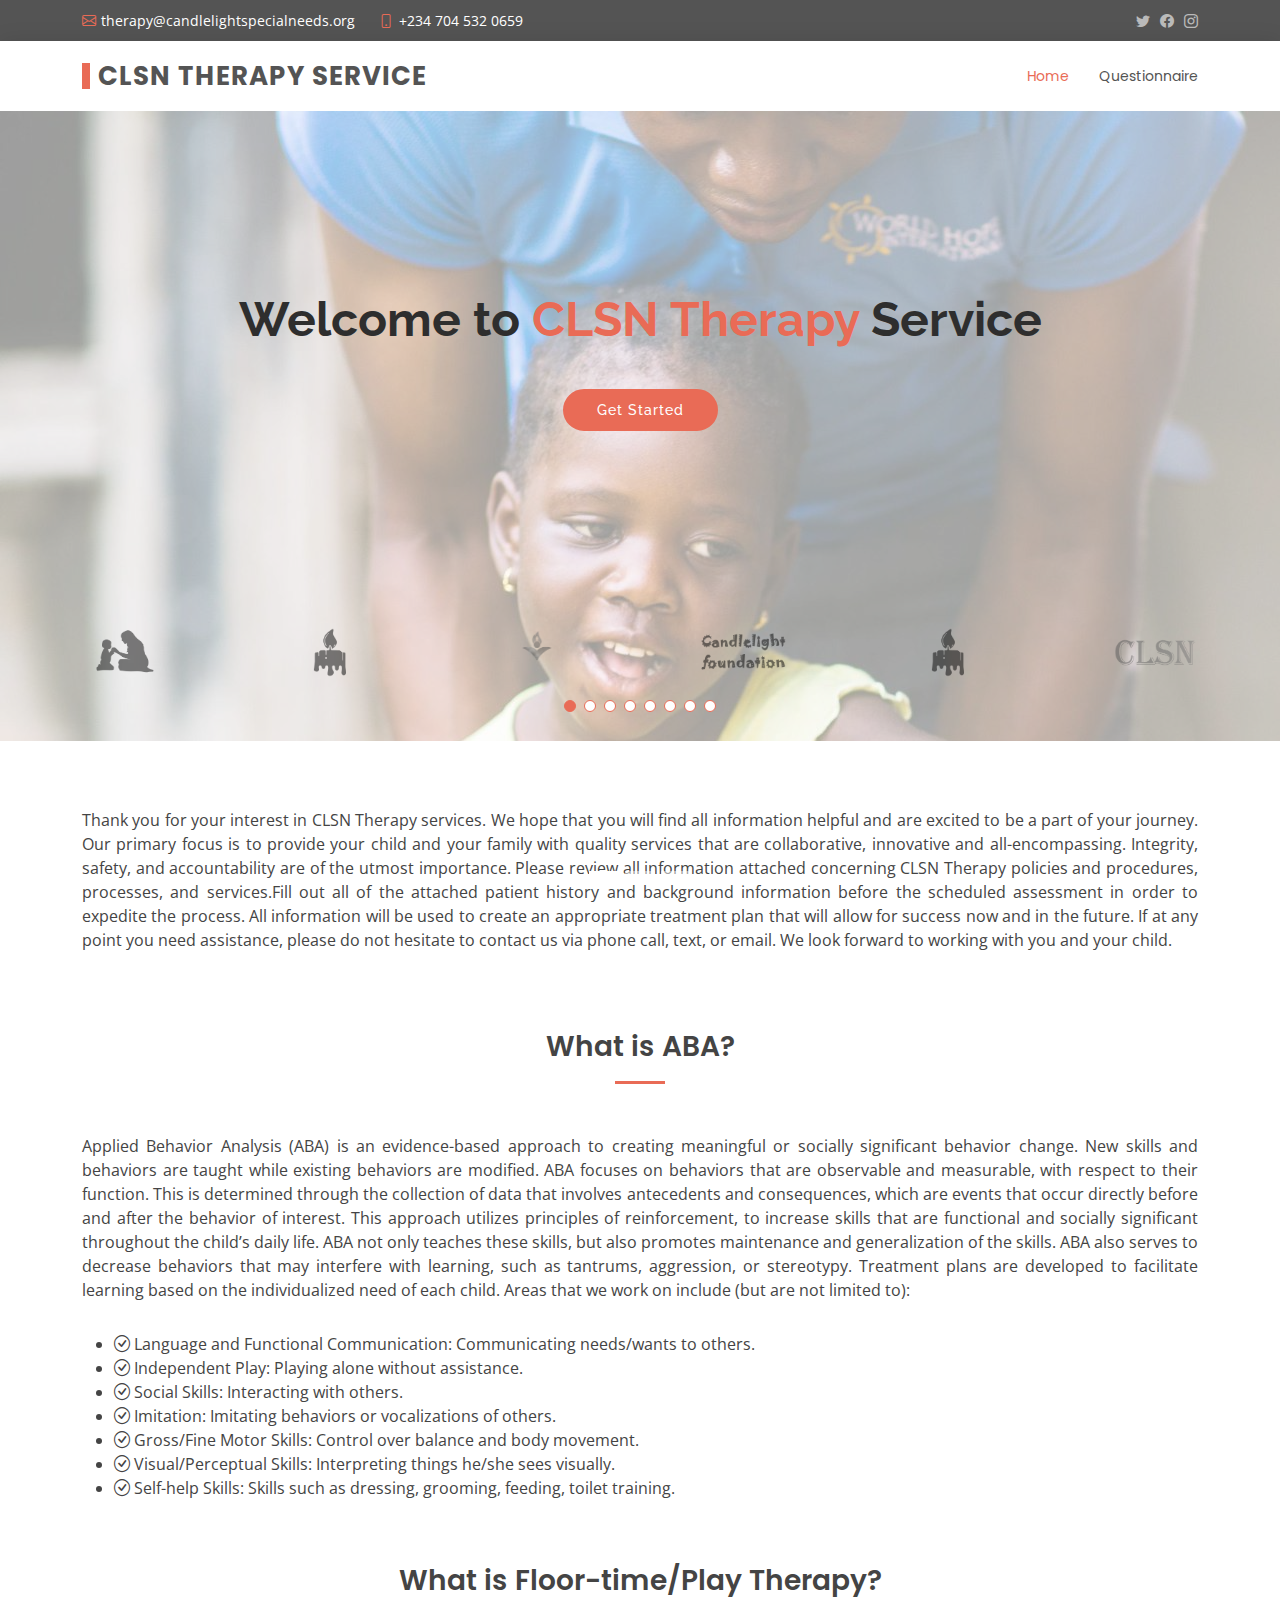
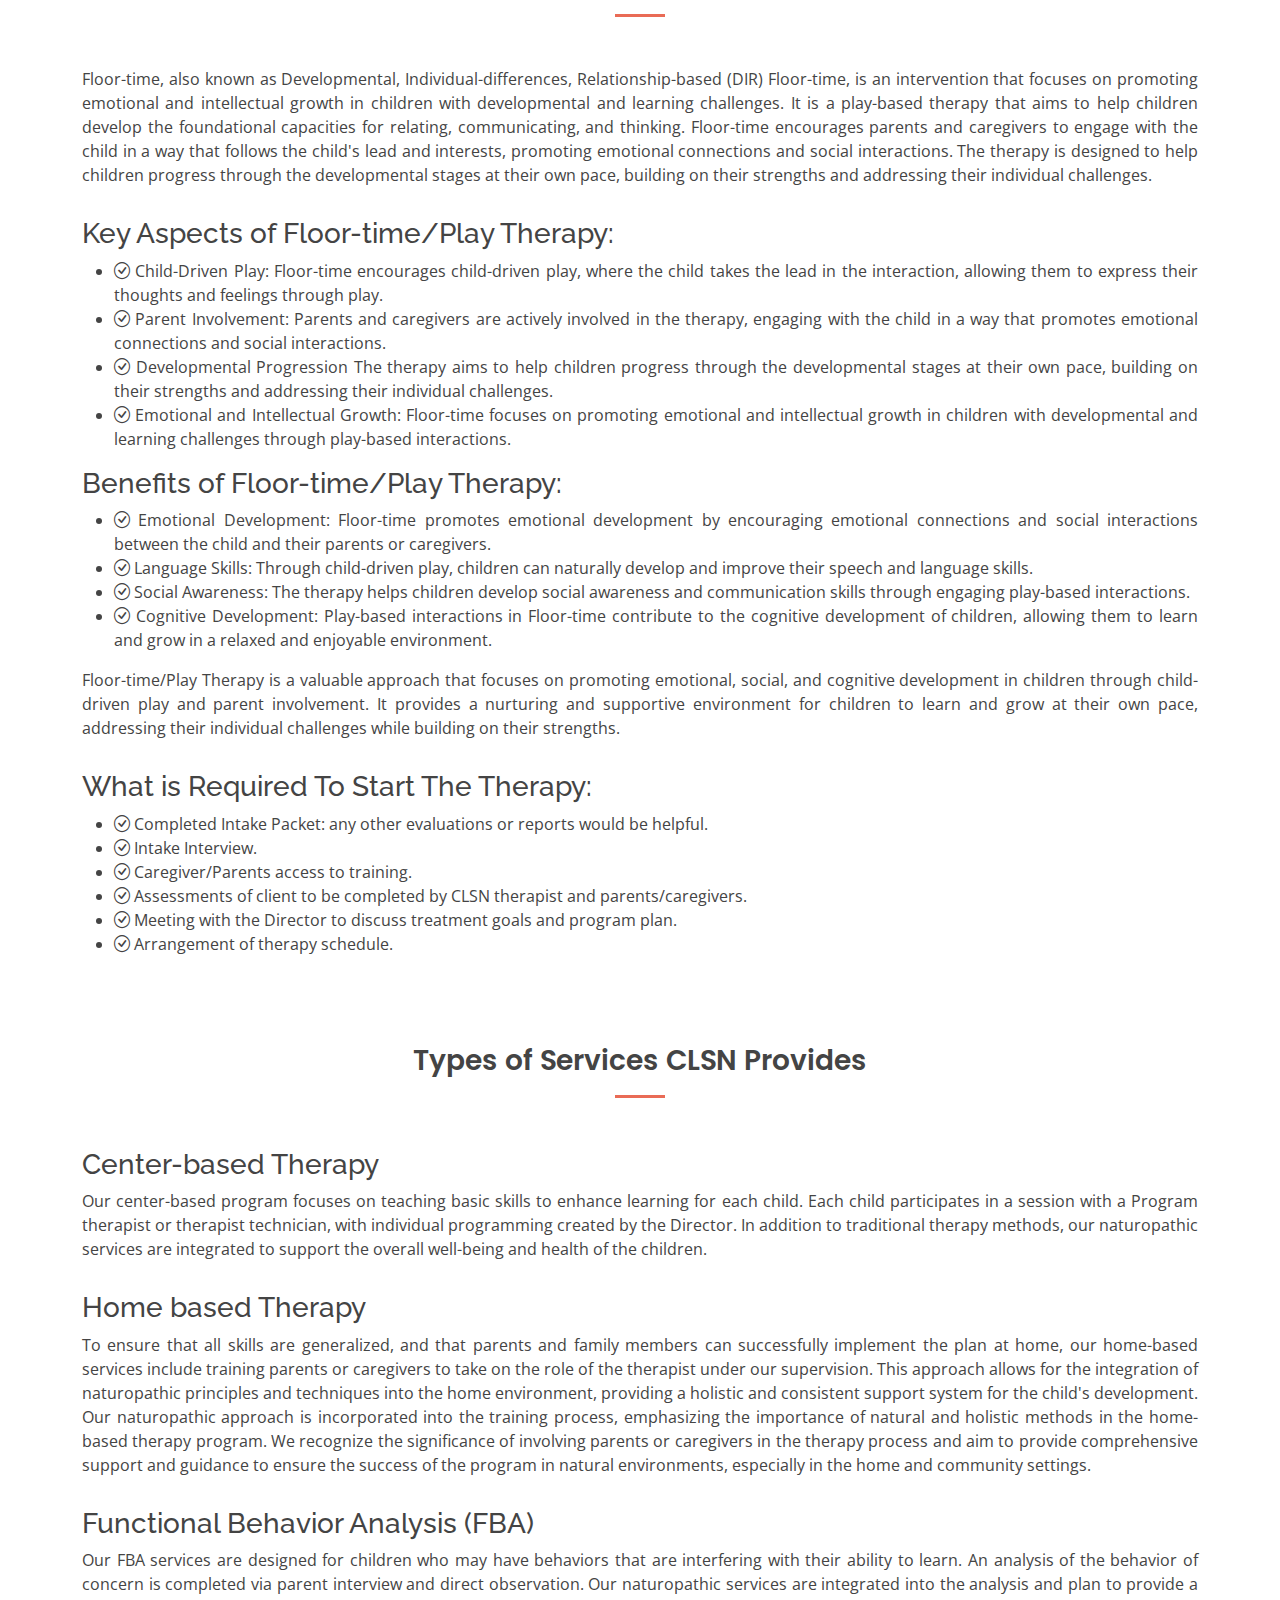
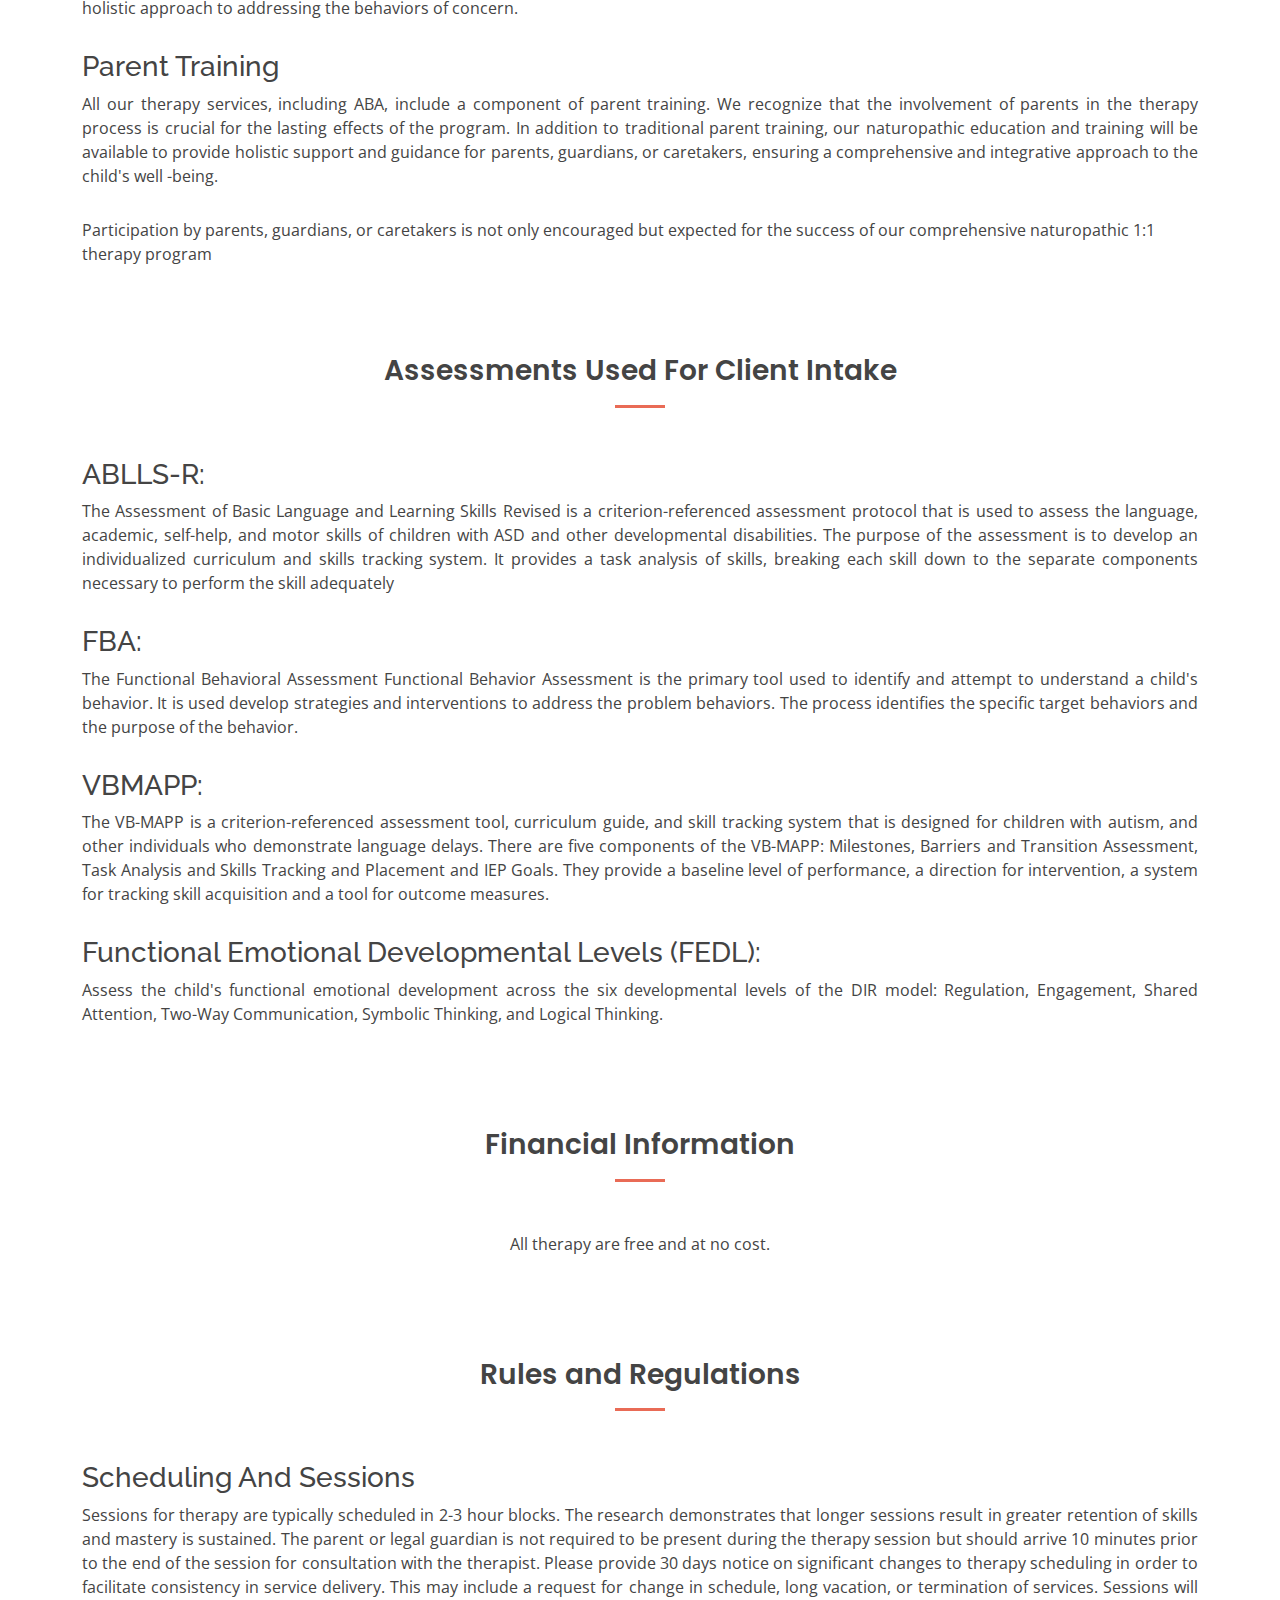
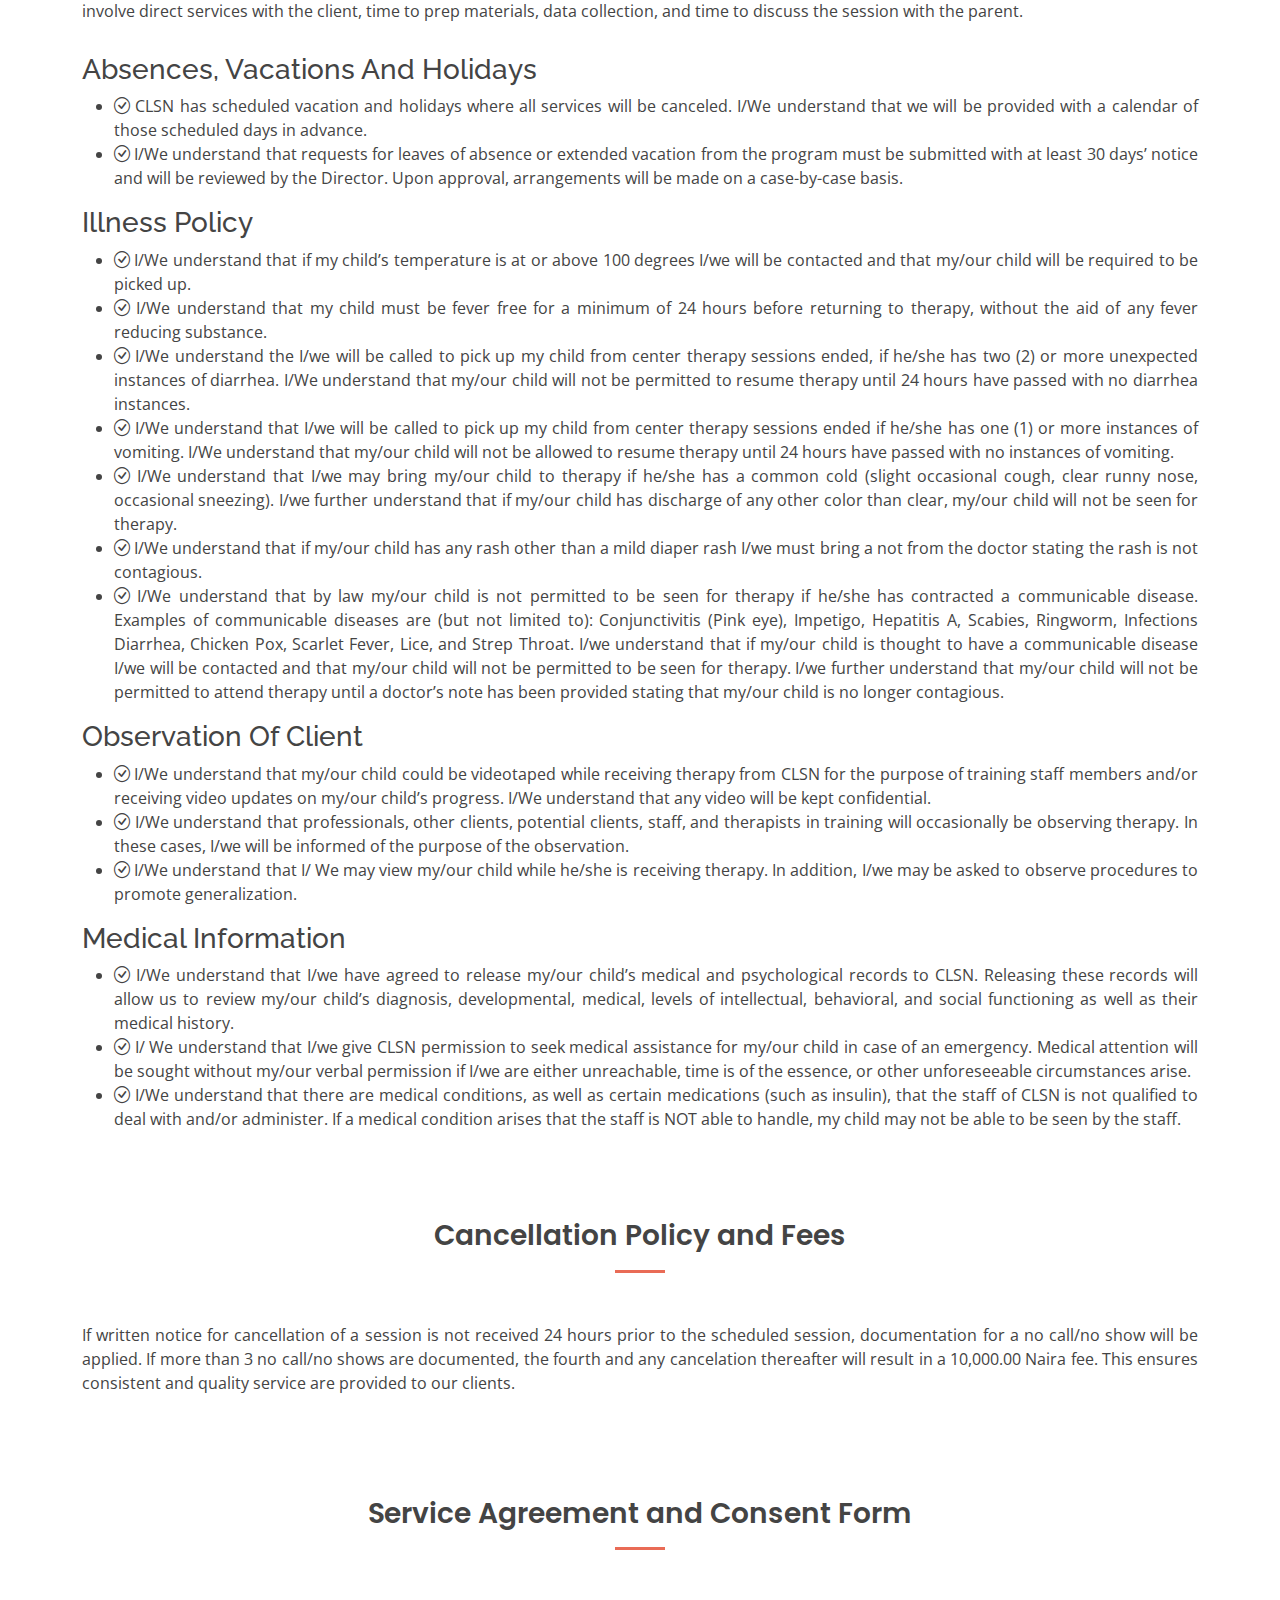
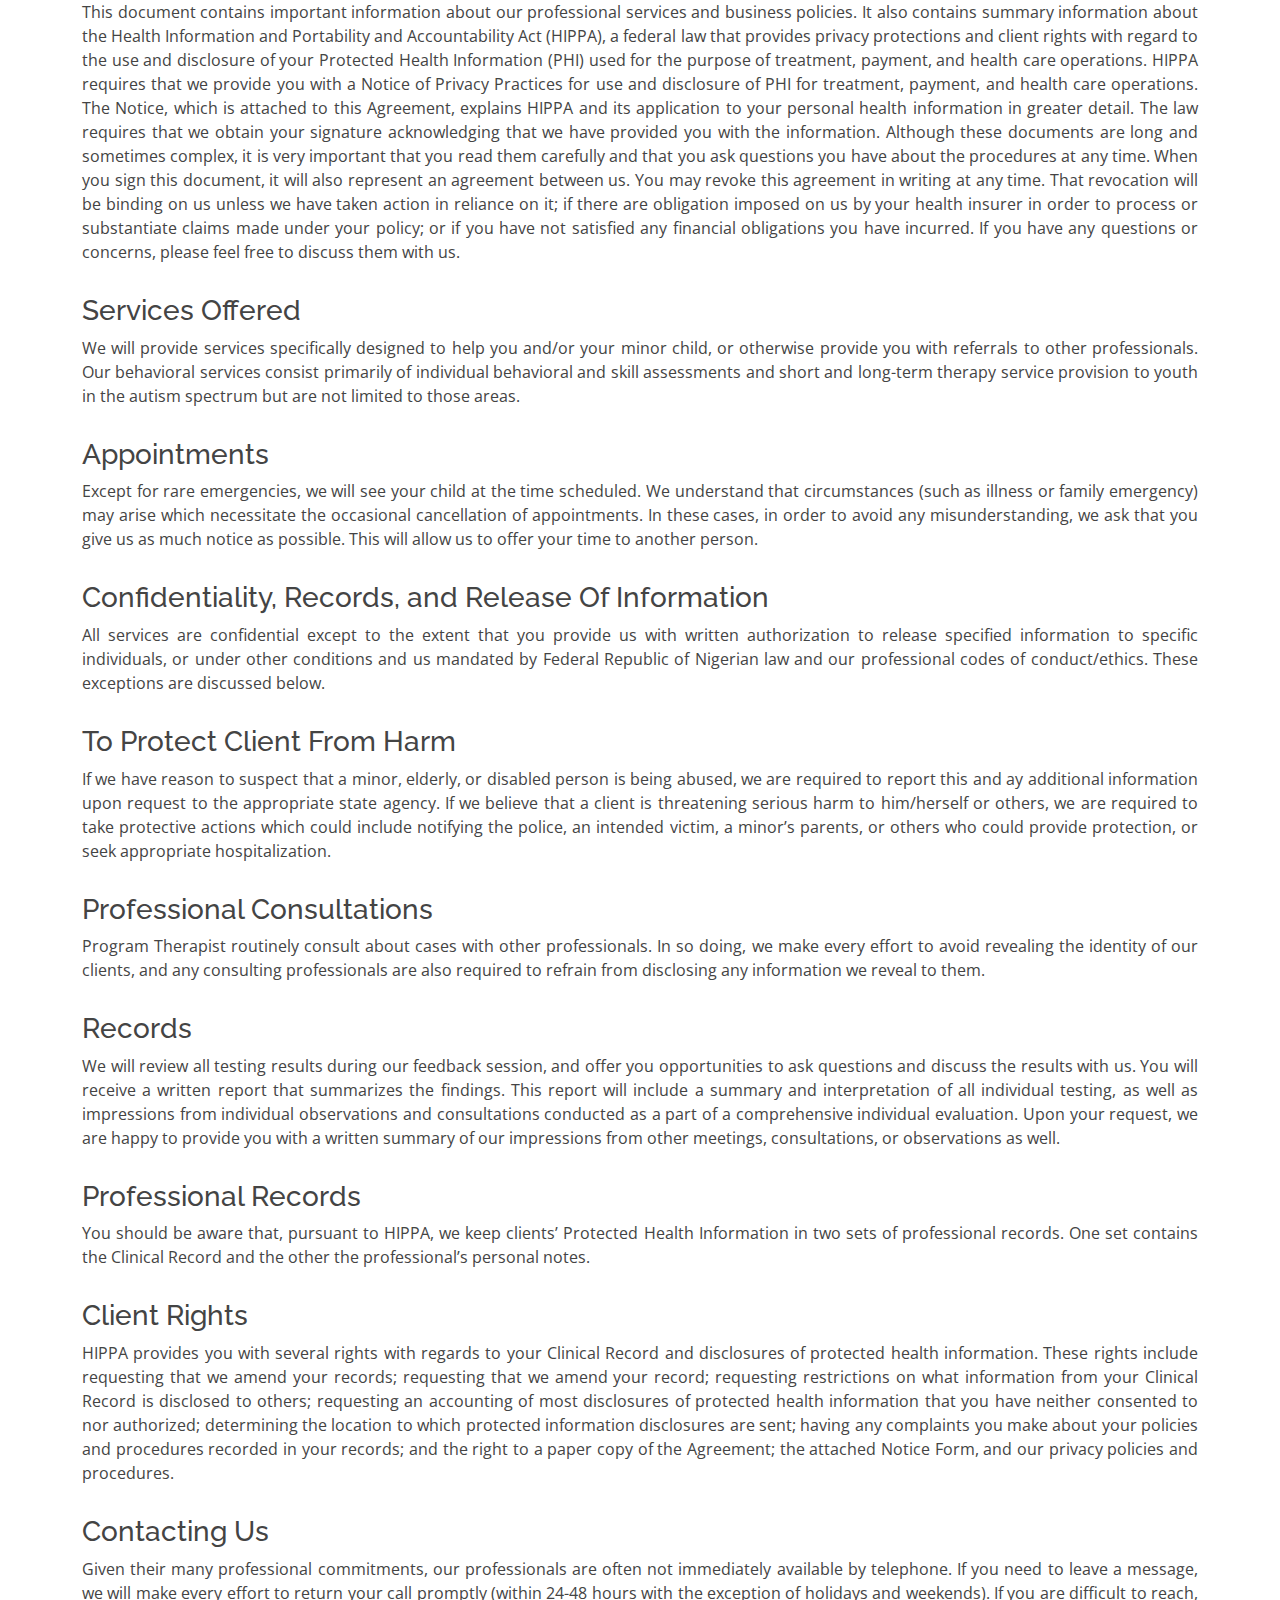
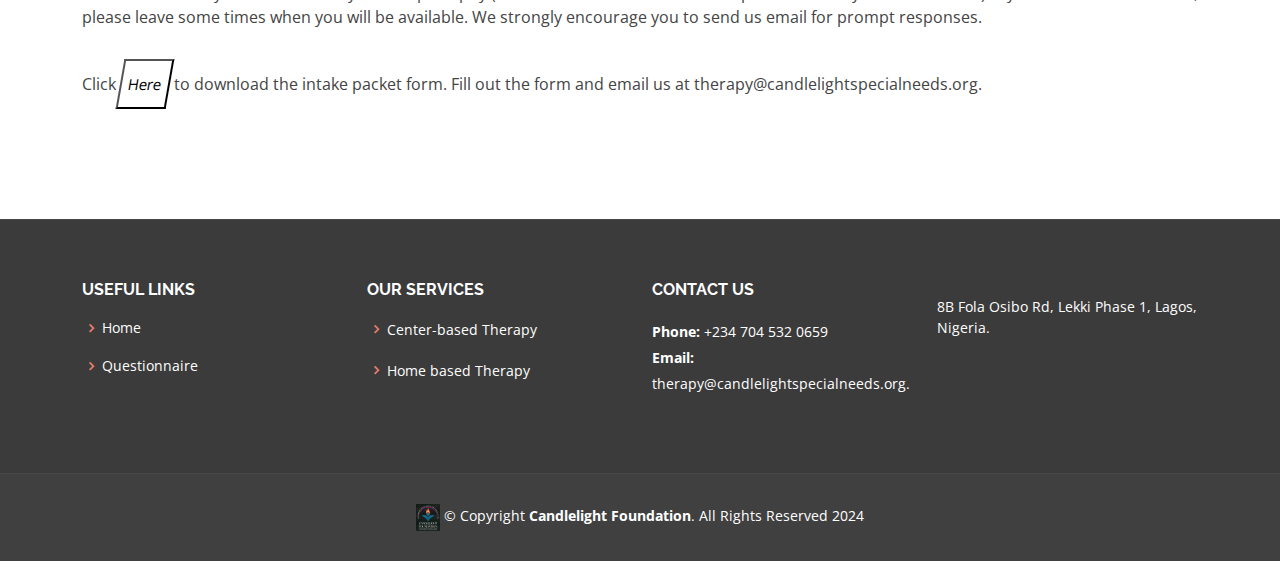
<file: index.html>
<!DOCTYPE html>
<html lang="en">

<head>
  <meta charset="utf-8">
  <meta content="width=device-width, initial-scale=1.0" name="viewport">

  <title>CLSN ParentCaregiver Intake Packet - Index</title>
  <meta content="" name="description">
  <meta content="" name="keywords">

  <!-- Favicons -->
  <link href="assets/img/favicon.png" rel="icon">
  <link href="assets/img/apple-touch-icon.png" rel="apple-touch-icon">

  <!-- Google Fonts -->
  <link href="https://fonts.googleapis.com/css?family=Open+Sans:300,300i,400,400i,600,600i,700,700i|Raleway:300,300i,400,400i,500,500i,600,600i,700,700i|Poppins:300,300i,400,400i,500,500i,600,600i,700,700i" rel="stylesheet">

  <!-- Vendor CSS Files -->
  <link href="assets/vendor/animate.css/animate.min.css" rel="stylesheet">
  <link href="assets/vendor/bootstrap/css/bootstrap.min.css" rel="stylesheet">
  <link href="assets/vendor/bootstrap-icons/bootstrap-icons.css" rel="stylesheet">
  <link href="assets/vendor/boxicons/css/boxicons.min.css" rel="stylesheet">
  <link href="assets/vendor/glightbox/css/glightbox.min.css" rel="stylesheet">
  <link href="assets/vendor/swiper/swiper-bundle.min.css" rel="stylesheet">

  <!-- Template Main CSS File -->
  <link href="assets/css/style.css" rel="stylesheet">

  <!-- =======================================================
  
  ======================================================== -->
</head>

<body>

  <!-- ======= Top Bar ======= -->
  <section id="topbar" class="d-flex align-items-center">
    <div class="container d-flex justify-content-center justify-content-md-between">
      <div class="contact-info d-flex align-items-center">
        <i class="bi bi-envelope d-flex align-items-center"><a href= "mailto: therapy@candlelightspecialneeds.org">therapy@candlelightspecialneeds.org</a></i>
        <i class="bi bi-phone d-flex align-items-center ms-4"><span>+234 704 532 0659</span></i>
      </div>
      <div class="social-links d-none d-md-flex align-items-center">
        <a href="https://twitter.com/CandlelightFSN" class="twitter"><i class="bi bi-twitter"></i></a>
        <a href="https://web.facebook.com/candlelightspecialneeds/" class="facebook"><i class="bi bi-facebook"></i></a>
        <a href="https://www.instagram.com/candlelight_specialneeds/" class="instagram"><i class="bi bi-instagram"></i></a>
        
      </div>
    </div>
  </section>

  <!-- ======= Header ======= -->
  <header id="header" class="d-flex align-items-center">
<!--      <a href="index.html"><img src="assets/img/logo.png" alt="" class="img-fluid"></a>-->
    <div class="container d-flex justify-content-between align-items-center">

      <div class="logo">
          
        <h1><a href="index.html">CLSN Therapy Service</a></h1>
        <!-- Uncomment below if you prefer to use an image logo -->
          
        <!--  <a href="index.html"><img src="assets/img/logo.png" alt="" class="img-fluid"></a>-->
      </div>

      <nav id="navbar" class="navbar">
        <ul>
          <li><a class="active" href="index.html">Home</a></li>
          <li><a href="questionnaire.html" target="_blank">Questionnaire</a></li>
        </ul>
        <i class="bi bi-list mobile-nav-toggle"></i>
      </nav><!-- .navbar -->
        
       

    </div>
  </header>
    
    <!-- End Header -->
 
  <!-- ======= Hero Section ======= -->
  <section id="hero">
    <div class="hero-container">
      <div id="heroCarousel" data-bs-interval="5000" class="carousel slide carousel-fade" data-bs-ride="carousel">



        <div class="carousel-inner" role="listbox">

          <!-- Slide 1 -->
          <div class="carousel-item active" style="background: url(assets/img/slide/slide-1.jpg)">
            <div class="carousel-container">
              <div class="carousel-content">
                <h2 class="animate__animated animate__fadeInDown">Welcome to <span>CLSN Therapy </span> Service</h2>

                <a href="questionnaire.html" class="btn-get-started animate__animated animate__fadeInUp" target="_blank">Get Started</a>
              </div>
            </div>
          </div>

          <!-- Slide 2 -->
          <div class="carousel-item" style="background: url(assets/img/slide/slide-2.jpg)">
            <div class="carousel-container">
              <div class="carousel-content">
                <h2 class="animate__animated fanimate__adeInDown">Welcome to <span>CLSN Therapy </span> Service</h2>

                <a href="questionnaire.html" class="btn-get-started animate__animated animate__fadeInUp" target="_blank">Get Started</a>
              </div>
            </div>
          </div>

          <!-- Slide 3 -->
          <div class="carousel-item" style="background: url(assets/img/slide/slide-3.jpg)">
            <div class="carousel-container">
              <div class="carousel-content">
                <h2 class="animate__animated animate__fadeInDown">Welcome to <span>CLSN Therapy </span> Service</h2>

                <a href="questionnaire.html" class="btn-get-started animate__animated animate__fadeInUp" target="_blank">Get Started</a>
              </div>
            </div>
          </div>

        </div>



      </div>
    </div>
  </section><!-- End Hero -->

  <main id="main">




      
      
      <!-- ======= Clients Section ======= -->
  <section id="clients" class="clients">
    <div class="container">

  <ol class="carousel-indicators" id="hero-carousel-indicators"></ol>

      <div class="clients-slider swiper-container">
        <div class="swiper-wrapper align-items-center">
          <div class="swiper-slide"><img src="assets/img/clients/client-1.png" class="img-fluid" alt=""></div>
          <div class="swiper-slide"><img src="assets/img/clients/client-2.png" class="img-fluid" alt=""></div>
          <div class="swiper-slide"><img src="assets/img/clients/client-3.png" class="img-fluid" alt=""></div>
          <div class="swiper-slide"><img src="assets/img/clients/client-4.png" class="img-fluid" alt=""></div>
          <div class="swiper-slide"><img src="assets/img/clients/client-5.png" class="img-fluid" alt=""></div>
          <div class="swiper-slide"><img src="assets/img/clients/client-6.png" class="img-fluid" alt=""></div>
          <div class="swiper-slide"><img src="assets/img/clients/client-7.png" class="img-fluid" alt=""></div>
          <div class="swiper-slide"><img src="assets/img/clients/client-8.png" class="img-fluid" alt=""></div>
        </div>
        <div class="swiper-pagination"></div>
      </div>

    </div>
  </section><!-- End Clients Section -->


















    <!-- ======= Clients Section ======= -->
    <section id="clients" class="clients">
      <div class="container">


           <div class="section-title">
          <p>
                 Thank you for your interest in CLSN Therapy services. We hope that you will find all information helpful and are excited to be a part of your journey.
                 Our primary focus is to provide your child and your family with quality services that are collaborative, innovative and all-encompassing. Integrity,
                 safety, and accountability are of the utmost importance. Please review all information attached concerning CLSN Therapy policies and procedures, processes,
                 and services.Fill out all of the attached patient history and background information before the scheduled assessment in order to expedite the process.
                 All information will be used to create an appropriate treatment plan that will allow for success now and in the future. If at any point you need assistance,
                 please do not hesitate to contact us via phone call, text, or email. We look forward to working with you and your child.

          </p>
             </div>

            <br>
            <br>

           <div class="section-title">   <h2>What is ABA?</h2> </div>

          <div class="section-title">
          <p>
                 Applied Behavior Analysis (ABA) is an evidence-based approach to creating meaningful or socially significant behavior change. New skills and behaviors are taught
                 while existing behaviors are modified. ABA focuses on behaviors that are observable and measurable, with respect to their function. This is determined through the
                 collection of data that involves antecedents and consequences, which are events that occur directly before and after the behavior of interest. This approach utilizes
                 principles of reinforcement, to increase skills that are functional and socially significant throughout the child’s daily life. ABA not only teaches these skills, but
                 also promotes maintenance and generalization of the skills. ABA also serves to decrease behaviors that may interfere with learning, such as tantrums, aggression, or
                 stereotypy. Treatment plans are developed to facilitate learning based on the individualized need of each child. Areas that we work on include (but are not limited to):


         </p>
            </div>

            <ul class="ulForCandlelight">
              <li><i class="bi bi-check-circle"></i> Language and Functional Communication: Communicating needs/wants to others.</li>
              <li><i class="bi bi-check-circle"></i> Independent Play: Playing alone without assistance.</li>
              <li><i class="bi bi-check-circle"></i> Social Skills: Interacting with others.</li>
              <li><i class="bi bi-check-circle"></i> Imitation: Imitating behaviors or vocalizations of others.</li>
              <li><i class="bi bi-check-circle"></i> Gross/Fine Motor Skills: Control over balance and body movement.</li>
              <li><i class="bi bi-check-circle"></i> Visual/Perceptual Skills: Interpreting things he/she sees visually.</li>
              <li><i class="bi bi-check-circle"></i> Self-help Skills: Skills such as dressing, grooming, feeding, toilet training.</li>
            </ul>


          <br>
          <br>

           <div class="section-title">   <h2>What is Floor-time/Play Therapy?</h2> </div>


           <div class="section-title">
          <p>
                Floor-time, also known as Developmental, Individual-differences, Relationship-based (DIR) Floor-time, is an
intervention that focuses on promoting emotional and intellectual growth in children with developmental and learning
challenges. It is a play-based therapy that aims to help children develop the foundational capacities for relating,
communicating, and thinking. Floor-time encourages parents and caregivers to engage with the child in a way that
follows the child's lead and interests, promoting emotional connections and social interactions. The therapy is
designed to help children progress through the developmental stages at their own pace, building on their strengths
and addressing their individual challenges.


         </p>
            </div>

          <h3>Key Aspects of Floor-time/Play Therapy:</h3>

          <ul class="ulForCandlelight">
              <li><i class="bi bi-check-circle"></i> Child-Driven Play: Floor-time encourages child-driven play, where the child takes the lead in the interaction, allowing them to express their thoughts and feelings through play.</li>
              <li><i class="bi bi-check-circle"></i> Parent Involvement: Parents and caregivers are actively involved in the therapy, engaging with the child in a way that promotes emotional connections and social interactions.</li>
              <li><i class="bi bi-check-circle"></i> Developmental Progression The therapy aims to help children progress through the developmental stages at their own pace, building on their strengths and addressing their individual challenges.</li>
              <li><i class="bi bi-check-circle"></i> Emotional and Intellectual Growth: Floor-time focuses on promoting emotional and intellectual growth in children with developmental and learning challenges through play-based interactions.</li>
            </ul>

          <h3>Benefits of Floor-time/Play Therapy:</h3>

          <ul class="ulForCandlelight">
              <li><i class="bi bi-check-circle"></i> Emotional Development: Floor-time promotes emotional development by encouraging emotional connections and
social interactions between the child and their parents or caregivers.</li>
              <li><i class="bi bi-check-circle"></i> Language Skills: Through child-driven play, children can naturally develop and improve their speech and
language skills.</li>
              <li><i class="bi bi-check-circle"></i> Social Awareness: The therapy helps children develop social awareness and communication skills through
engaging play-based interactions.</li>
              <li><i class="bi bi-check-circle"></i> Cognitive Development: Play-based interactions in Floor-time contribute to the cognitive development of children,
allowing them to learn and grow in a relaxed and enjoyable environment.</li>
            </ul>

           <div class="section-title">
          <p>
              Floor-time/Play Therapy is a valuable approach that focuses on promoting emotional, social, and cognitive
development in children through child-driven play and parent involvement. It provides a nurturing and supportive
environment for children to learn and grow at their own pace, addressing their individual challenges while building
on their strengths.

         </p>
            </div>

             <h3>What is Required To Start The Therapy:</h3>

          <ul class="ulForCandlelight">
              <li><i class="bi bi-check-circle"></i> Completed Intake Packet: any other evaluations or reports would be helpful.</li>
              <li><i class="bi bi-check-circle"></i> Intake Interview.</li>
              <li><i class="bi bi-check-circle"></i> Caregiver/Parents access to training.</li>
              <li><i class="bi bi-check-circle"></i> Assessments of client to be completed by CLSN therapist and parents/caregivers.</li>
              <li><i class="bi bi-check-circle"></i> Meeting with the Director to discuss treatment goals and program plan.</li>
              <li><i class="bi bi-check-circle"></i> Arrangement of therapy schedule.</li>
            </ul>

          <br>
          <br>
          <br>

            <div class="section-title">   <h2>Types of Services CLSN Provides</h2> </div>
          <h3>Center-based Therapy</h3>
          <div class="section-title">
          <p>
              Our center-based program focuses on teaching basic skills to enhance learning for each child. Each child
participates in a session with a Program therapist or therapist technician, with individual programming created by the
Director. In addition to traditional therapy methods, our naturopathic services are integrated to support the overall
well-being and health of the children.

         </p>
            </div>

         <h3>Home based Therapy</h3>
          <div class="section-title">
          <p>
              To ensure that all skills are generalized, and that parents and family members can successfully implement the plan
at home, our home-based services include training parents or caregivers to take on the role of the therapist under
our supervision. This approach allows for the integration of naturopathic principles and techniques into the home
environment, providing a holistic and consistent support system for the child's development. Our naturopathic
approach is incorporated into the training process, emphasizing the importance of natural and holistic methods in
the home-based therapy program. We recognize the significance of involving parents or caregivers in the therapy
process and aim to provide comprehensive support and guidance to ensure the success of the program in natural
environments, especially in the home and community settings.

         </p>
            </div>


          <h3>Functional Behavior Analysis (FBA)</h3>
          <div class="section-title">
          <p>
              Our FBA services are designed for children who may have behaviors that are interfering with their ability to learn. An
analysis of the behavior of concern is completed via parent interview and direct observation. Our naturopathic
services are integrated into the analysis and plan to provide a holistic approach to addressing the behaviors of
concern.

         </p>
            </div>

          <h3>Parent Training</h3>
          <div class="section-title">
          <p>
              All our therapy services, including ABA, include a component of parent training. We recognize that the involvement
of parents in the therapy process is crucial for the lasting effects of the program. In addition to traditional parent
training, our naturopathic education and training will be available to provide holistic support and guidance for
parents, guardians, or caretakers, ensuring a comprehensive and integrative approach to the child's well -being.

         </p>
            </div>



            <p>
              Participation by parents, guardians, or caretakers is not only encouraged but expected for the success of our
comprehensive naturopathic 1:1 therapy program

         </p>

          <br>
          <br>
          <br>

            <div class="section-title">   <h2>Assessments Used For Client Intake</h2> </div>
          <h3>ABLLS-R:</h3>
          <div class="section-title">
          <p>
             The Assessment of Basic Language and Learning Skills Revised is a criterion-referenced assessment
protocol that is used to assess the language, academic, self-help, and motor skills of children with ASD and
other developmental disabilities. The purpose of the assessment is to develop an individualized curriculum
and skills tracking system. It provides a task analysis of skills, breaking each skill down to the separate
components necessary to perform the skill adequately

         </p>
            </div>


          <h3>FBA:</h3>
          <div class="section-title">
          <p>
             The Functional Behavioral Assessment Functional Behavior Assessment is the primary tool used to identify
and attempt to understand a child's behavior. It is used develop strategies and interventions to address the
problem behaviors. The process identifies the specific target behaviors and the purpose of the behavior.

         </p>
            </div>


          <h3>VBMAPP:</h3>
          <div class="section-title">
          <p>
             The VB-MAPP is a criterion-referenced assessment tool, curriculum guide, and skill tracking system that is
designed for children with autism, and other individuals who demonstrate language delays. There are five
components of the VB-MAPP: Milestones, Barriers and Transition Assessment, Task Analysis and Skills
Tracking and Placement and IEP Goals. They provide a baseline level of performance, a direction for
intervention, a system for tracking skill acquisition and a tool for outcome measures.

         </p>
            </div>

          <h3>Functional Emotional Developmental Levels (FEDL):</h3>
          <div class="section-title">
          <p>
             Assess the child's functional emotional development across the six developmental levels of the DIR model:
Regulation, Engagement, Shared Attention, Two-Way Communication, Symbolic Thinking, and Logical
Thinking.

         </p>
            </div>

          <br>
          <br>
          <br>

            <div class="section-title">   <h2>Financial Information</h2> </div>

          <div class="section-title">
          <p style="text-align:center;">
             All therapy are free and at no cost.

         </p>
            </div>

          <br>
          <br>
          <br>

            <div class="section-title">   <h2>Rules and Regulations</h2> </div>

          <h3>Scheduling And Sessions</h3>
          <div class="section-title">
          <p>
             Sessions for therapy are typically scheduled in 2-3 hour blocks. The research demonstrates that longer
sessions result in greater retention of skills and mastery is sustained.
The parent or legal guardian is not required to be present during the therapy session but should arrive
10 minutes prior to the end of the session for consultation with the therapist.
Please provide 30 days notice on significant changes to therapy scheduling in order to facilitate
consistency in service delivery. This may include a request for change in schedule, long vacation, or
termination of services.
Sessions will involve direct services with the client, time to prep materials, data collection, and time to
discuss the session with the parent.
         </p>
            </div>

          <h3>Absences, Vacations And Holidays</h3>

          <ul class="ulForCandlelight">
              <li><i class="bi bi-check-circle"></i> CLSN has scheduled vacation and holidays where all services will be canceled. I/We understand
that we will be provided with a calendar of those scheduled days in advance.</li>
              <li><i class="bi bi-check-circle"></i> I/We understand that requests for leaves of absence or extended vacation from the program must
be submitted with at least 30 days’ notice and will be reviewed by the Director. Upon approval,
arrangements will be made on a case-by-case basis.</li>
            </ul>

          <h3>Illness Policy</h3>

          <ul class="ulForCandlelight">
              <li><i class="bi bi-check-circle"></i> I/We understand that if my child’s temperature is at or above 100 degrees I/we will be contacted
and that my/our child will be required to be picked up.</li>
              <li><i class="bi bi-check-circle"></i> I/We understand that my child must be fever free for a minimum of 24 hours before returning to
therapy, without the aid of any fever reducing substance.</li>
              <li><i class="bi bi-check-circle"></i> I/We understand the I/we will be called to pick up my child from center therapy sessions ended,
if he/she has two (2) or more unexpected instances of diarrhea. I/We understand that my/our
child will not be permitted to resume therapy until 24 hours have passed with no diarrhea
instances.</li>
              <li><i class="bi bi-check-circle"></i> I/We understand that I/we will be called to pick up my child from center therapy sessions ended
if he/she has one (1) or more instances of vomiting. I/We understand that my/our child will not
be allowed to resume therapy until 24 hours have passed with no instances of vomiting.</li>
              <li><i class="bi bi-check-circle"></i> I/We understand that I/we may bring my/our child to therapy if he/she has a common cold (slight
occasional cough, clear runny nose, occasional sneezing). I/we further understand that if my/our
child has discharge of any other color than clear, my/our child will not be seen for therapy.</li>
              <li><i class="bi bi-check-circle"></i> I/We understand that if my/our child has any rash other than a mild diaper rash I/we must bring
a not from the doctor stating the rash is not contagious.</li>
              <li><i class="bi bi-check-circle"></i> I/We understand that by law my/our child is not permitted to be seen for therapy if he/she has
contracted a communicable disease. Examples of communicable diseases are (but not limited
to): Conjunctivitis (Pink eye), Impetigo, Hepatitis A, Scabies, Ringworm, Infections Diarrhea,
Chicken Pox, Scarlet Fever, Lice, and Strep Throat. I/we understand that if my/our child is
thought to have a communicable disease I/we will be contacted and that my/our child will not be
permitted to be seen for therapy. I/we further understand that my/our child will not be permitted
to attend therapy until a doctor’s note has been provided stating that my/our child is no longer
contagious.</li>
            </ul>

          <h3>Observation Of Client</h3>

          <ul class="ulForCandlelight">
              <li><i class="bi bi-check-circle"></i> I/We understand that my/our child could be videotaped while receiving therapy from CLSN for
the purpose of training staff members and/or receiving video updates on my/our child’s progress.
I/We understand that any video will be kept confidential.</li>
              <li><i class="bi bi-check-circle"></i> I/We understand that professionals, other clients, potential clients, staff, and therapists in training will occasionally be observing therapy. In these cases, I/we will be informed of the purpose of
the observation.</li>
              <li><i class="bi bi-check-circle"></i> I/We understand that I/ We may view my/our child while he/she is receiving therapy. In addition,
I/we may be asked to observe procedures to promote generalization.</li>
            </ul>


          <h3>Medical Information</h3>

          <ul class="ulForCandlelight">
              <li><i class="bi bi-check-circle"></i> I/We understand that I/we have agreed to release my/our child’s medical and psychological
records to CLSN. Releasing these records will allow us to review my/our child’s diagnosis,
developmental, medical, levels of intellectual, behavioral, and social functioning as well as their
medical history.</li>
              <li><i class="bi bi-check-circle"></i> I/ We understand that I/we give CLSN permission to seek medical assistance for my/our child in
case of an emergency. Medical attention will be sought without my/our verbal permission if I/we
are either unreachable, time is of the essence, or other unforeseeable circumstances arise.</li>
              <li><i class="bi bi-check-circle"></i> I/We understand that there are medical conditions, as well as certain medications (such as
insulin), that the staff of CLSN is not qualified to deal with and/or administer. If a medical
condition arises that the staff is NOT able to handle, my child may not be able to be seen by the
staff.</li>
            </ul>


          <br>
          <br>
          <br>

            <div class="section-title">   <h2>Cancellation Policy and Fees</h2> </div>

           <div class="section-title">
          <p>
             If written notice for cancellation of a session is not received 24 hours prior to the
scheduled session, documentation for a no call/no show will be applied. If more than 3
no call/no shows are documented, the fourth and any cancelation thereafter will result
in a 10,000.00 Naira fee. This ensures consistent and quality service are provided to
our clients.
         </p>
          </div>


          <br>
          <br>
          <br>

            <div class="section-title">   <h2>Service Agreement and Consent Form</h2> </div>

           <div class="section-title">
          <p>
             This document contains important information about our professional services and business policies. It
also contains summary information about the Health Information and Portability and Accountability Act
(HIPPA), a federal law that provides privacy protections and client rights with regard to the use and
disclosure of your Protected Health Information (PHI) used for the purpose of treatment, payment, and
health care operations. HIPPA requires that we provide you with a Notice of Privacy Practices for use
and disclosure of PHI for treatment, payment, and health care operations. The Notice, which is attached
to this Agreement, explains HIPPA and its application to your personal health information in greater
detail. The law requires that we obtain your signature acknowledging that we have provided you with the
information. Although these documents are long and sometimes complex, it is very important that you
read them carefully and that you ask questions you have about the procedures at any time. When you
sign this document, it will also represent an agreement between us. You may revoke this agreement in
writing at any time. That revocation will be binding on us unless we have taken action in reliance on it; if
there are obligation imposed on us by your health insurer in order to process or substantiate claims
made under your policy; or if you have not satisfied any financial obligations you have incurred. If you
have any questions or concerns, please feel free to discuss them with us.
         </p>
          </div>

        <h3>Services Offered</h3>
          <div class="section-title">
          <p>
             We will provide services specifically designed to help you and/or your minor child, or otherwise provide
you with referrals to other professionals. Our behavioral services consist primarily of individual
behavioral and skill assessments and short and long-term therapy service provision to youth in the
autism spectrum but are not limited to those areas.

         </p>
            </div>

          <h3>Appointments</h3>
          <div class="section-title">
          <p>
             Except for rare emergencies, we will see your child at the time scheduled. We understand that
circumstances (such as illness or family emergency) may arise which necessitate the occasional
cancellation of appointments. In these cases, in order to avoid any misunderstanding, we ask that you
give us as much notice as possible. This will allow us to offer your time to another person.

         </p>
            </div>

          <h3>Confidentiality, Records, and Release Of Information</h3>
          <div class="section-title">
          <p>
             All services are confidential except to the extent that you provide us with written authorization to release
specified information to specific individuals, or under other conditions and us mandated by Federal
Republic of Nigerian law and our professional codes of conduct/ethics. These exceptions are discussed
below.

         </p>
            </div>


          <h3>To Protect Client From Harm</h3>
          <div class="section-title">
          <p>
             If we have reason to suspect that a minor, elderly, or disabled person is being abused, we are required to report this
and ay additional information upon request to the appropriate state agency. If we believe that a client is threatening
serious harm to him/herself or others, we are required to take protective actions which could include notifying the
police, an intended victim, a minor’s parents, or others who could provide protection, or seek appropriate hospitalization.

         </p>
            </div>


          <h3>Professional Consultations</h3>
          <div class="section-title">
          <p>
             Program Therapist routinely consult about cases with other professionals. In so doing, we make every
effort to avoid revealing the identity of our clients, and any consulting professionals are also required to
refrain from disclosing any information we reveal to them.
         </p>
            </div>

          <h3>Records</h3>
          <div class="section-title">
          <p>
             We will review all testing results during our feedback session, and offer you opportunities to ask
questions and discuss the results with us. You will receive a written report that summarizes the findings.
This report will include a summary and interpretation of all individual testing, as well as impressions from
individual observations and consultations conducted as a part of a comprehensive individual evaluation.
Upon your request, we are happy to provide you with a written summary of our impressions from other
meetings, consultations, or observations as well.
         </p>
            </div>

          <h3>Professional Records</h3>
          <div class="section-title">
          <p>
             You should be aware that, pursuant to HIPPA, we keep clients’ Protected Health Information in two sets
of professional records. One set contains the Clinical Record and the other the professional’s personal
notes.
         </p>
            </div>

          <h3>Client Rights</h3>
          <div class="section-title">
          <p>
             HIPPA provides you with several rights with regards to your Clinical Record and disclosures of protected
health information. These rights include requesting that we amend your records; requesting that we
amend your record; requesting restrictions on what information from your Clinical Record is disclosed to
others; requesting an accounting of most disclosures of protected health information that you have
neither consented to nor authorized; determining the location to which protected information disclosures
are sent; having any complaints you make about your policies and procedures recorded in your records;
and the right to a paper copy of the Agreement; the attached Notice Form, and our privacy policies and
procedures.
         </p>
            </div>

          <h3>Contacting Us</h3>
          <div class="section-title">
          <p>
             Given their many professional commitments, our professionals are often not immediately available by
telephone. If you need to leave a message, we will make every effort to return your call promptly (within
24-48 hours with the exception of holidays and weekends). If you are difficult to reach, please leave
some times when you will be available. We strongly encourage you to send us email for prompt
responses.
         </p>
            </div>

         <div class="section-title">
          <p>
             Click <a href="https://drive.google.com/file/d/1EcTjl90Bv9_DyG9wqSCaS2abTG_tAoqb/view?usp=sharing"><button class="shaky-btn">Here</button></a> to download the intake packet form. Fill out the form and email us at therapy@candlelightspecialneeds.org.
         </p>
            </div>
          
<!--
          <button class="shaky-btn">Here</button>
          <button class="btn-77">Button</button>
-->













      </div>
    </section><!-- End Clients Section -->

  </main><!-- End #main -->

  <!-- ======= Footer ======= -->
  <footer id="footer">



    <div class="footer-top">
      <div class="container">
        <div class="row">

          <div class="col-lg-3 col-md-6 footer-links">
            <h4>Useful Links</h4>
            <ul>
              <li><i class="bx bx-chevron-right"></i> <a href="https://candlelightspecialneeds.org/">Home</a></li>
              <li><i class="bx bx-chevron-right"></i> <a href="questionnaire.html" target="_blank">Questionnaire</a></li>

            </ul>
          </div>

          <div class="col-lg-3 col-md-6 footer-links">
            <h4>Our Services</h4>
            <ul>
              <li><i class="bx bx-chevron-right"></i> Center-based Therapy</li>
              <li><i class="bx bx-chevron-right"></i> Home based Therapy</li>

            </ul>
          </div>

          <div class="col-lg-3 col-md-6 footer-contact">
            <h4>Contact Us</h4>
            <p>

              <strong>Phone:</strong> +234 704 532 0659<br>
              <strong>Email:</strong> therapy@candlelightspecialneeds.org.<br>
            </p>

          </div>

          <div class="col-lg-3 col-md-6 footer-info">

            <div class="social-links mt-3">
              8B Fola Osibo Rd, Lekki Phase 1, Lagos, Nigeria.
            </div>
          </div>

        </div>
      </div>
    </div>

    <div class="container">
      <div class="copyright">
        <img src="assets/img/logo.png"> &copy; Copyright <strong><span>Candlelight Foundation</span></strong>. All Rights Reserved 2024
      </div>

    </div>
  </footer><!-- End Footer -->

  <a href="#" class="back-to-top d-flex align-items-center justify-content-center"><i class="bi bi-arrow-up-short"></i></a>

  <!-- Vendor JS Files -->
  <script src="assets/vendor/bootstrap/js/bootstrap.bundle.min.js"></script>
  <script src="assets/vendor/glightbox/js/glightbox.min.js"></script>
  <script src="assets/vendor/isotope-layout/isotope.pkgd.min.js"></script>
  <script src="assets/vendor/php-email-form/validate.js"></script>
  <script src="assets/vendor/purecounter/purecounter.js"></script>
  <script src="assets/vendor/swiper/swiper-bundle.min.js"></script>
  <script src="assets/vendor/waypoints/noframework.waypoints.js"></script>

  <!-- Template Main JS File -->
  <script src="assets/js/main.js"></script>

</body>

</html>
</file>
<file: assets/css/style.css>
/**
* Template Name: Eterna - v4.3.0
* Template URL: https://bootstrapmade.com/eterna-free-multipurpose-bootstrap-template/
* Author: BootstrapMade.com
* License: https://bootstrapmade.com/license/
*/

/*--------------------------------------------------------------
# General
--------------------------------------------------------------*/
body {
  font-family: "Open Sans", sans-serif;
  color: #444444;
}

a {
  color: #e96b56;
  text-decoration: none;
}

a:hover {
  color: #e6573f;
  text-decoration: none;
}

h1, h2, h3, h4, h5, h6 {
  font-family: "Raleway", sans-serif;
}

/*--------------------------------------------------------------
# Back to top button
--------------------------------------------------------------*/
.back-to-top {
  position: fixed;
  visibility: hidden;
  opacity: 0;
  right: 15px;
  bottom: 15px;
  z-index: 996;
  background: #e96b56;
  width: 40px;
  height: 40px;
  border-radius: 4px;
  transition: all 0.4s;
}

.back-to-top i {
  font-size: 28px;
  color: #fff;
  line-height: 0;
}

.back-to-top:hover {
  background: #ee8b7a;
  color: #fff;
}

.back-to-top.active {
  visibility: visible;
  opacity: 1;
}

/*--------------------------------------------------------------
# Top Bar
--------------------------------------------------------------*/
#topbar {
  background: #545454;
  padding: 10px 0;
  font-size: 14px;
}

#topbar .contact-info i {
  font-style: normal;
  color: #e96b56;
}

#topbar .contact-info i a, #topbar .contact-info i span {
  padding-left: 5px;
  color: #fff;
}

#topbar .contact-info i a {
  line-height: 0;
  transition: 0.3s;
}

#topbar .contact-info i a:hover {
  color: #e96b56;
}

#topbar .social-links a {
  color: #bababa;
  line-height: 0;
  transition: 0.3s;
  margin-left: 10px;
}

#topbar .social-links a:hover {
  color: white;
}

/*--------------------------------------------------------------
# Header
--------------------------------------------------------------*/
#header {
  height: 70px;
  transition: all 0.5s;
  z-index: 997;
  transition: all 0.5s;
  background: #fff;
  box-shadow: 0px 0px 20px 0px rgba(0, 0, 0, 0.1);
}

#header .logo h1 {
  font-size: 26px;
  padding: 0 0 0 8px;
  margin: 11px 0;
  line-height: 1;
  font-weight: 700;
  letter-spacing: 1px;
  text-transform: uppercase;
  font-family: "Poppins", sans-serif;
  border-left: 8px solid #e96b56;
}

#header .logo h1 a, #header .logo h1 a:hover {
  color: #545454;
  text-decoration: none;
}

#header .logo img {
  padding: 0;
  margin: 0;
  max-height: 40px;
}

.scrolled-offset {
  margin-top: 70px;
}

/*--------------------------------------------------------------
# Navigation Menu
--------------------------------------------------------------*/
/**
* Desktop Navigation 
*/
.navbar {
  padding: 0;
}

.navbar ul {
  margin: 0;
  padding: 0;
  display: flex;
  list-style: none;
  align-items: center;
}

.navbar li {
  position: relative;
}

.navbar a, .navbar a:focus {
  display: flex;
  align-items: center;
  justify-content: space-between;
  padding: 10px 0 10px 30px;
  font-family: "Poppins", sans-serif;
  font-size: 14px;
  color: #545454;
  white-space: nowrap;
  transition: 0.3s;
}

.navbar a i, .navbar a:focus i {
  font-size: 12px;
  line-height: 0;
  margin-left: 5px;
}

.navbar a:hover, .navbar .active, .navbar .active:focus, .navbar li:hover > a {
  color: #e96b56;
}

.navbar .getstarted {
  background: #e96b56;
  padding: 8px 20px;
  margin-left: 30px;
  border-radius: 4px;
  color: #fff;
}

.navbar .getstarted:hover {
  color: #fff;
  background: #ec7f6d;
}

.navbar .dropdown ul {
  display: block;
  position: absolute;
  left: 24px;
  top: calc(100% + 30px);
  margin: 0;
  padding: 10px 0;
  z-index: 99;
  opacity: 0;
  visibility: hidden;
  background: #fff;
  box-shadow: 0px 0px 30px rgba(127, 137, 161, 0.25);
  transition: 0.3s;
}

.navbar .dropdown ul li {
  min-width: 200px;
}

.navbar .dropdown ul a {
  padding: 10px 20px;
  font-size: 14px;
  text-transform: none;
  color: #545454;
}

.navbar .dropdown ul a i {
  font-size: 12px;
}

.navbar .dropdown ul a:hover, .navbar .dropdown ul .active:hover, .navbar .dropdown ul li:hover > a {
  color: #e96b56;
}

.navbar .dropdown:hover > ul {
  opacity: 1;
  top: 100%;
  visibility: visible;
}

.navbar .dropdown .dropdown ul {
  top: 0;
  left: calc(100% - 30px);
  visibility: hidden;
}

.navbar .dropdown .dropdown:hover > ul {
  opacity: 1;
  top: 0;
  left: 100%;
  visibility: visible;
}

@media (max-width: 1366px) {
  .navbar .dropdown .dropdown ul {
    left: -90%;
  }
  .navbar .dropdown .dropdown:hover > ul {
    left: -100%;
  }
}

/**
* Mobile Navigation 
*/
.mobile-nav-toggle {
  color: #545454;
  font-size: 28px;
  cursor: pointer;
  display: none;
  line-height: 0;
  transition: 0.5s;
}

.mobile-nav-toggle.bi-x {
  color: #fff;
}

@media (max-width: 991px) {
  .mobile-nav-toggle {
    display: block;
  }
  .navbar ul {
    display: none;
  }
}

.navbar-mobile {
  position: fixed;
  overflow: hidden;
  top: 0;
  right: 0;
  left: 0;
  bottom: 0;
  background: rgba(59, 59, 59, 0.9);
  transition: 0.3s;
  z-index: 999;
}

.navbar-mobile .mobile-nav-toggle {
  position: absolute;
  top: 15px;
  right: 15px;
}

.navbar-mobile ul {
  display: block;
  position: absolute;
  top: 55px;
  right: 15px;
  bottom: 15px;
  left: 15px;
  padding: 10px 0;
  background-color: #fff;
  overflow-y: auto;
  transition: 0.3s;
}

.navbar-mobile a {
  padding: 10px 20px;
  font-size: 15px;
  color: #545454;
}

.navbar-mobile a:hover, .navbar-mobile .active, .navbar-mobile li:hover > a {
  color: #e96b56;
}

.navbar-mobile .getstarted {
  margin: 15px;
}

.navbar-mobile .dropdown ul {
  position: static;
  display: none;
  margin: 10px 20px;
  padding: 10px 0;
  z-index: 99;
  opacity: 1;
  visibility: visible;
  background: #fff;
  box-shadow: 0px 0px 30px rgba(127, 137, 161, 0.25);
}

.navbar-mobile .dropdown ul li {
  min-width: 200px;
}

.navbar-mobile .dropdown ul a {
  padding: 10px 20px;
}

.navbar-mobile .dropdown ul a i {
  font-size: 12px;
}

.navbar-mobile .dropdown ul a:hover, .navbar-mobile .dropdown ul .active:hover, .navbar-mobile .dropdown ul li:hover > a {
  color: #e96b56;
}

.navbar-mobile .dropdown > .dropdown-active {
  display: block;
}

/*--------------------------------------------------------------
# Hero Section
--------------------------------------------------------------*/
#hero {
  width: 100%;
  height: 70vh;
  background-color: rgba(59, 59, 59, 0.8);
  overflow: hidden;
  padding: 0;
  margin-bottom: -120px;
  position: relative;
  z-index: 1;
}

#hero .carousel-item {
  width: 100%;
  height: 70vh;
  background-size: cover;
  background-position: center;
  background-repeat: no-repeat;
  background-position: center center;
}

#hero .carousel-item::before {
  content: '';
  background-color: rgba(255, 255, 255, 0.6);
  position: absolute;
  top: 0;
  right: 0;
  left: 0;
  bottom: 0;
}

#hero .carousel-container {
  display: flex;
  justify-content: center;
  align-items: center;
  position: absolute;
  bottom: 0;
  top: 0;
  left: 0;
  right: 0;
  padding-bottom: 120px;
}

#hero .carousel-content {
  text-align: center;
}

#hero h2 {
  color: #2e2e2e;
  margin-bottom: 30px;
  font-size: 48px;
  font-weight: 700;
}

#hero h2 span {
  color: #e96b56;
}

#hero p {
  width: 80%;
  -webkit-animation-delay: 0.4s;
  animation-delay: 0.4s;
  margin: 0 auto 30px auto;
  color: arken(#545454, 15);
}

#hero .carousel-inner .carousel-item {
  transition-property: opacity;
  background-position: center top;
}

#hero .carousel-inner .carousel-item,
#hero .carousel-inner .active.carousel-item-start,
#hero .carousel-inner .active.carousel-item-end {
  opacity: 0;
}

#hero .carousel-inner .active,
#hero .carousel-inner .carousel-item-next.carousel-item-start,
#hero .carousel-inner .carousel-item-prev.carousel-item-end {
  opacity: 1;
  transition: 0.5s;
}

#hero .carousel-inner .carousel-item-next,
#hero .carousel-inner .carousel-item-prev,
#hero .carousel-inner .active.carousel-item-start,
#hero .carousel-inner .active.carousel-item-end {
  left: 0;
  transform: translate3d(0, 0, 0);
}

#hero .carousel-control-prev, #hero .carousel-control-next {
  width: 10%;
}

#hero .carousel-control-next-icon, #hero .carousel-control-prev-icon {
  background: none;
  font-size: 48px;
  line-height: 1;
  width: auto;
  height: auto;
  color: #545454;
}

#hero .carousel-indicators li {
  cursor: pointer;
  background: #e96b56;
  overflow: hidden;
  border: 0;
  width: 12px;
  height: 12px;
  border-radius: 50px;
  margin-bottom: 180px;
  opacity: .2;
}

#hero .carousel-indicators li.active {
  opacity: 1;
}

#hero .btn-get-started {
  font-family: "Raleway", sans-serif;
  font-weight: 500;
  font-size: 14px;
  letter-spacing: 1px;
  display: inline-block;
  padding: 12px 32px;
  border-radius: 50px;
  transition: 0.5s;
  line-height: 1;
  margin: 10px;
  color: #fff;
  -webkit-animation-delay: 0.8s;
  animation-delay: 0.8s;
  border: 2px solid #e96b56;
  background: #e96b56;
}

#hero .btn-get-started:hover {
  background: transparent;
  color: #e96b56;
  text-decoration: none;
}

@media (max-height: 768px), (max-width: 1200px) {
  #hero {
    margin-bottom: 60px;
  }
  #hero .carousel-container {
    padding-bottom: 0;
  }
  #hero .carousel-indicators li {
    margin-bottom: 0;
  }
}

@media (max-width: 768px) {
  #hero {
    height: 90vh;
  }
  #hero .carousel-item {
    height: 90vh;
  }
}

@media (min-width: 1024px) {
  #hero p {
    width: 50%;
  }
  #hero .carousel-control-prev, #hero .carousel-control-next {
    width: 5%;
  }
}

/*--------------------------------------------------------------
# Sections General
--------------------------------------------------------------*/
section {
  padding: 0 0 80px 0;
}

.section-bg {
  background-color: white;
}

.section-title {
  text-align: center;
  padding-bottom: 30px;
}

.section-title h2 {
  font-size: 28px;
  font-weight: 600;
  margin-bottom: 20px;
  padding-bottom: 20px;
  position: relative;
  font-family: "Poppins", sans-serif;
}

.section-title h2::after {
  content: '';
  position: absolute;
  display: block;
  width: 50px;
  height: 3px;
  background: #e96b56;
  bottom: 0;
  left: calc(50% - 25px);
}

.section-title p {
  margin-bottom: 0;
  text-align: left;
  text-align: justify;
}

/*--------------------------------------------------------------
# Breadcrumbs
--------------------------------------------------------------*/
.breadcrumbs {
  padding: 20px 0 20px 0;
  background: #f7f7f7;
  border-bottom: 1px solid #ededed;
  margin-bottom: 40px;
}

.breadcrumbs h2 {
  font-size: 28px;
  font-weight: 700;
  color: #545454;
}

.breadcrumbs ol {
  display: flex;
  flex-wrap: wrap;
  list-style: none;
  padding: 0 0 5px 0;
  margin: 0;
  font-size: 14px;
}

.breadcrumbs ol li + li {
  padding-left: 10px;
}

.breadcrumbs ol li + li::before {
  display: inline-block;
  padding-right: 10px;
  color: #6e6e6e;
  content: "/";
}

/*--------------------------------------------------------------
# Featured
--------------------------------------------------------------*/
.featured {
  position: relative;
  z-index: 2;
}

.featured .icon-box {
  padding: 40px 30px;
  box-shadow: 0px 2px 15px rgba(0, 0, 0, 0.15);
  border-radius: 10px;
  background: #fff;
  transition: all ease-in-out 0.3s;
  height: 100%;
}

.featured .icon-box i {
  color: #e96b56;
  font-size: 42px;
  margin-bottom: 15px;
  display: block;
  line-height: 0;
}

.featured .icon-box h3 {
  font-weight: 700;
  margin-bottom: 15px;
  font-size: 20px;
}

.featured .icon-box h3 a {
  color: #545454;
  transition: 0.3s;
}

.featured .icon-box p {
  color: #545454;
  line-height: 24px;
  font-size: 14px;
  margin-bottom: 0;
}

.featured .icon-box:hover {
  background: #e96b56;
}

.featured .icon-box:hover i, .featured .icon-box:hover h3 a, .featured .icon-box:hover p {
  color: #fff;
}

/*--------------------------------------------------------------
# About
--------------------------------------------------------------*/
.about .content h3 {
  font-weight: 600;
  font-size: 26px;
  color: #545454;
}

.about .content ul {
  list-style: none;
  padding: 0;
}

.about .content ul li {
  padding-bottom: 10px;
}

.about .content ul i {
  font-size: 20px;
  padding-right: 4px;
  color: #e96b56;
}

.about .content p:last-child {
  margin-bottom: 0;
}

/*--------------------------------------------------------------
# Our Services
--------------------------------------------------------------*/
.services .icon-box {
  text-align: center;
  border: 1px solid #ededed;
  padding: 80px 20px;
  transition: all ease-in-out 0.3s;
}

.services .icon-box .icon {
  margin: 0 auto;
  width: 64px;
  height: 64px;
  background: #e96b56;
  border-radius: 5px;
  transition: all .3s ease-out 0s;
  display: flex;
  align-items: center;
  justify-content: center;
  margin-bottom: 20px;
  transform-style: preserve-3d;
}

.services .icon-box .icon i {
  color: #fff;
  font-size: 28px;
}

.services .icon-box .icon::before {
  position: absolute;
  content: '';
  left: -8px;
  top: -8px;
  height: 100%;
  width: 100%;
  background: #fbe2dd;
  border-radius: 5px;
  transition: all .3s ease-out 0s;
  transform: translateZ(-1px);
}

.services .icon-box h4 {
  font-weight: 700;
  margin-bottom: 15px;
  font-size: 24px;
}

.services .icon-box h4 a {
  color: #545454;
}

.services .icon-box p {
  line-height: 24px;
  font-size: 14px;
  margin-bottom: 0;
}

.services .icon-box:hover {
  background: #e96b56;
  border-color: #e96b56;
}

.services .icon-box:hover .icon {
  background: #fff;
}

.services .icon-box:hover .icon i {
  color: #e96b56;
}

.services .icon-box:hover .icon::before {
  background: #ef9383;
}

.services .icon-box:hover h4 a, .services .icon-box:hover p {
  color: #fff;
}

/*--------------------------------------------------------------
# Our Clients
--------------------------------------------------------------*/
.clients .swiper-pagination {
  margin-top: 20px;
  position: relative;
}

.clients .swiper-pagination .swiper-pagination-bullet {
  width: 12px;
  height: 12px;
  background-color: #fff;
  opacity: 1;
  border: 1px solid #e96b56;
}

.clients .swiper-pagination .swiper-pagination-bullet-active {
  background-color: #e96b56;
}

.clients .swiper-slide img {
  opacity: 0.5;
  transition: 0.3s;
  filter: grayscale(100);
}

.clients .swiper-slide img:hover {
  filter: none;
  opacity: 1;
}

/*--------------------------------------------------------------
# Counts
--------------------------------------------------------------*/
.counts .count-box {
  box-shadow: -10px -5px 40px 0 rgba(0, 0, 0, 0.1);
  padding: 30px;
  width: 100%;
}

.counts .count-box i {
  display: block;
  font-size: 30px;
  color: #e96b56;
  float: left;
  line-height: 0;
}

.counts .count-box span {
  font-size: 42px;
  line-height: 24px;
  display: block;
  font-weight: 700;
  color: #545454;
  margin-left: 50px;
}

.counts .count-box p {
  padding: 30px 0 0 0;
  margin: 0;
  font-family: "Raleway", sans-serif;
  font-size: 14px;
}

.counts .count-box a {
  font-weight: 600;
  display: block;
  margin-top: 20px;
  color: #7a7a7a;
  font-size: 15px;
  font-family: "Poppins", sans-serif;
  transition: ease-in-out 0.3s;
}

.counts .count-box a:hover {
  color: #a1a1a1;
}

/*--------------------------------------------------------------
# Testimonials
--------------------------------------------------------------*/
.testimonials .testimonial-item {
  box-sizing: content-box;
  padding: 40px;
  box-shadow: 0px 2px 12px rgba(0, 0, 0, 0.08);
  position: relative;
  background: #fff;
}

.testimonials .testimonial-item .testimonial-img {
  width: 90px;
  border-radius: 50px;
  border: 6px solid #fff;
  float: left;
  margin: 0 10px 0 0;
}

.testimonials .testimonial-item h3 {
  font-size: 18px;
  font-weight: bold;
  margin: 10px 0 5px 0;
  color: #111;
}

.testimonials .testimonial-item h4 {
  font-size: 14px;
  color: #999;
  margin: 0;
}

.testimonials .testimonial-item .quote-icon-left, .testimonials .testimonial-item .quote-icon-right {
  color: white;
  font-size: 26px;
}

.testimonials .testimonial-item .quote-icon-left {
  display: inline-block;
  left: -5px;
  position: relative;
}

.testimonials .testimonial-item .quote-icon-right {
  display: inline-block;
  right: -5px;
  position: relative;
  top: 10px;
}

.testimonials .testimonial-item p {
  font-style: italic;
  margin: 15px 0 0 0;
  padding: 0;
}

/*--------------------------------------------------------------
# Our Skills
--------------------------------------------------------------*/
.skills .content h3 {
  font-weight: 700;
  font-size: 26px;
  color: #545454;
  font-family: "Poppins", sans-serif;
  margin-bottom: 20px;
}

.skills .content ul {
  list-style: none;
  padding: 0;
}

.skills .content ul li {
  padding-bottom: 10px;
}

.skills .content ul i {
  font-size: 20px;
  padding-right: 4px;
  color: #e96b56;
}

.skills .content p:last-child {
  margin-bottom: 0;
}

.skills .progress {
  height: 62px;
  display: block;
  background: none;
  border-radius: 0;
}

.skills .progress .skill {
  padding: 0;
  margin: 0 0 6px 0;
  text-transform: uppercase;
  display: block;
  font-weight: 600;
  font-family: "Poppins", sans-serif;
  color: #545454;
}

.skills .progress .skill .val {
  float: right;
  font-style: normal;
}

.skills .progress-bar-wrap {
  background: #e0e0e0;
}

.skills .progress-bar {
  width: 1px;
  height: 10px;
  transition: .9s;
  background-color: #e96b56;
}

/*--------------------------------------------------------------
# Portfolio
--------------------------------------------------------------*/
.portfolio .portfolio-item {
  margin-bottom: 30px;
}

.portfolio #portfolio-flters {
  padding: 0;
  margin: 0 auto 25px auto;
  list-style: none;
  text-align: center;
  background: white;
  border-radius: 50px;
  padding: 2px 15px;
}

.portfolio #portfolio-flters li {
  cursor: pointer;
  display: inline-block;
  padding: 8px 20px 12px 20px;
  font-size: 15px;
  font-weight: 500;
  line-height: 1;
  color: #444444;
  margin: 0 4px 8px 4px;
  transition: all ease-in-out 0.3s;
  border-radius: 50px;
  background: #f2f2f2;
}

.portfolio #portfolio-flters li:hover, .portfolio #portfolio-flters li.filter-active {
  background: #e96b56;
  color: #fff;
}

.portfolio #portfolio-flters li:last-child {
  margin-right: 0;
}

.portfolio .portfolio-wrap {
  transition: 0.3s;
  position: relative;
  overflow: hidden;
  z-index: 1;
  background: rgba(84, 84, 84, 0.6);
}

.portfolio .portfolio-wrap::before {
  content: "";
  background: rgba(84, 84, 84, 0.6);
  position: absolute;
  left: 30px;
  right: 30px;
  top: 30px;
  bottom: 30px;
  transition: all ease-in-out 0.3s;
  z-index: 2;
  opacity: 0;
}

.portfolio .portfolio-wrap .portfolio-info {
  opacity: 0;
  position: absolute;
  top: 0;
  left: 0;
  right: 0;
  bottom: 0;
  text-align: center;
  z-index: 3;
  transition: all ease-in-out 0.3s;
  display: flex;
  flex-direction: column;
  justify-content: center;
  align-items: center;
}

.portfolio .portfolio-wrap .portfolio-info::before {
  display: block;
  content: "";
  width: 48px;
  height: 48px;
  position: absolute;
  top: 35px;
  left: 35px;
  border-top: 3px solid #fff;
  border-left: 3px solid #fff;
  transition: all 0.5s ease 0s;
  z-index: 9994;
}

.portfolio .portfolio-wrap .portfolio-info::after {
  display: block;
  content: "";
  width: 48px;
  height: 48px;
  position: absolute;
  bottom: 35px;
  right: 35px;
  border-bottom: 3px solid #fff;
  border-right: 3px solid #fff;
  transition: all 0.5s ease 0s;
  z-index: 9994;
}

.portfolio .portfolio-wrap .portfolio-info h4 {
  font-size: 20px;
  color: #fff;
  font-weight: 600;
}

.portfolio .portfolio-wrap .portfolio-info p {
  color: #ffffff;
  font-size: 14px;
  text-transform: uppercase;
  padding: 0;
  margin: 0;
}

.portfolio .portfolio-wrap .portfolio-links {
  text-align: center;
  z-index: 4;
}

.portfolio .portfolio-wrap .portfolio-links a {
  color: #fff;
  margin: 0 2px;
  font-size: 28px;
  display: inline-block;
  transition: 0.3s;
}

.portfolio .portfolio-wrap .portfolio-links a:hover {
  color: #e96b56;
}

.portfolio .portfolio-wrap:hover::before {
  top: 0;
  left: 0;
  right: 0;
  bottom: 0;
  opacity: 1;
}

.portfolio .portfolio-wrap:hover .portfolio-info {
  opacity: 1;
}

.portfolio .portfolio-wrap:hover .portfolio-info::before {
  top: 15px;
  left: 15px;
}

.portfolio .portfolio-wrap:hover .portfolio-info::after {
  bottom: 15px;
  right: 15px;
}

/*--------------------------------------------------------------
# Portfolio Details
--------------------------------------------------------------*/
.portfolio-details {
  padding-top: 40px;
}

.portfolio-details .portfolio-details-slider img {
  width: 100%;
}

.portfolio-details .portfolio-details-slider .swiper-pagination {
  margin-top: 20px;
  position: relative;
}

.portfolio-details .portfolio-details-slider .swiper-pagination .swiper-pagination-bullet {
  width: 12px;
  height: 12px;
  background-color: #fff;
  opacity: 1;
  border: 1px solid #e96b56;
}

.portfolio-details .portfolio-details-slider .swiper-pagination .swiper-pagination-bullet-active {
  background-color: #e96b56;
}

.portfolio-details .portfolio-info {
  padding: 30px;
  box-shadow: 0px 0 30px rgba(84, 84, 84, 0.08);
}

.portfolio-details .portfolio-info h3 {
  font-size: 22px;
  font-weight: 700;
  margin-bottom: 20px;
  padding-bottom: 20px;
  border-bottom: 1px solid #eee;
}

.portfolio-details .portfolio-info ul {
  list-style: none;
  padding: 0;
  font-size: 15px;
}

.portfolio-details .portfolio-info ul li + li {
  margin-top: 10px;
}

.portfolio-details .portfolio-description {
  padding-top: 30px;
}

.portfolio-details .portfolio-description h2 {
  font-size: 26px;
  font-weight: 700;
  margin-bottom: 20px;
}

.portfolio-details .portfolio-description p {
  padding: 0;
}

/*--------------------------------------------------------------
# Pricing
--------------------------------------------------------------*/
.pricing .row {
  padding-top: 40px;
}

.pricing .box {
  padding: 40px;
  margin-bottom: 30px;
  box-shadow: 0px 0px 30px rgba(73, 78, 92, 0.15);
  background: #fff;
  text-align: center;
}

.pricing h3 {
  font-weight: 300;
  margin-bottom: 15px;
  font-size: 28px;
}

.pricing h4 {
  font-size: 46px;
  color: #e96b56;
  font-weight: 400;
  font-family: "Open Sans", sans-serif;
  margin-bottom: 25px;
}

.pricing h4 span {
  color: #bababa;
  font-size: 18px;
  display: block;
}

.pricing ul {
  padding: 0;
  list-style: none;
  color: #999;
  text-align: left;
  line-height: 20px;
}

.pricing ul li {
  padding-bottom: 12px;
}

.pricing ul i {
  color: #e96b56;
  font-size: 18px;
  padding-right: 4px;
}

.pricing ul .na {
  color: #ccc;
}

.pricing ul .na i {
  color: #ccc;
}

.pricing ul .na span {
  text-decoration: line-through;
}

.pricing .buy-btn {
  background: #545454;
  display: inline-block;
  padding: 8px 30px;
  border-radius: 20px;
  color: #fff;
  transition: none;
  font-size: 14px;
  font-weight: 400;
  font-family: "Raleway", sans-serif;
  transition: 0.3s;
}

.pricing .buy-btn:hover {
  background: #e96b56;
}

.pricing .featured {
  z-index: 10;
  margin: -30px -5px 0 -5px;
}

.pricing .featured .buy-btn {
  background: #e96b56;
}

.pricing .featured .buy-btn:hover {
  background: #ee8b7a;
}

@media (max-width: 992px) {
  .pricing .box {
    max-width: 60%;
    margin: 0 auto 30px auto;
  }
}

@media (max-width: 767px) {
  .pricing .box {
    max-width: 80%;
    margin: 0 auto 30px auto;
  }
}

@media (max-width: 420px) {
  .pricing .box {
    max-width: 100%;
    margin: 0 auto 30px auto;
  }
}

/*--------------------------------------------------------------
# Team
--------------------------------------------------------------*/
.team .member {
  text-align: center;
  margin-bottom: 20px;
  box-shadow: 0px 0px 12px 0px rgba(0, 0, 0, 0.1);
  padding: 30px 20px;
  background: #fff;
}

.team .member img {
  max-width: 60%;
  border-radius: 50%;
  margin: 0 0 30px 0;
}

.team .member h4 {
  font-weight: 700;
  margin-bottom: 2px;
  font-size: 18px;
}

.team .member span {
  font-style: italic;
  display: block;
  font-size: 13px;
}

.team .member p {
  padding-top: 10px;
  font-size: 14px;
  font-style: italic;
  color: #aaaaaa;
}

.team .member .social {
  margin-top: 15px;
}

.team .member .social a {
  color: #919191;
  transition: 0.3s;
}

.team .member .social a:hover {
  color: #e96b56;
}

.team .member .social i {
  font-size: 18px;
  margin: 0 2px;
}

/*--------------------------------------------------------------
# Contact
--------------------------------------------------------------*/
.contact .info-box {
  color: #444444;
  text-align: center;
  box-shadow: 0 0 30px rgba(214, 215, 216, 0.6);
  padding: 20px 0 30px 0;
}

.contact .info-box i {
  font-size: 32px;
  color: #e96b56;
  border-radius: 50%;
  padding: 8px;
  border: 2px dotted #fef5f4;
}

.contact .info-box h3 {
  font-size: 20px;
  color: #777777;
  font-weight: 700;
  margin: 10px 0;
}

.contact .info-box p {
  padding: 0;
  line-height: 24px;
  font-size: 14px;
  margin-bottom: 0;
}

.contact .php-email-form {
  box-shadow: 0 0 30px rgba(214, 215, 216, 0.6);
  padding: 30px;
}

.contact .php-email-form .validate {
  display: none;
  color: red;
  margin: 0 0 15px 0;
  font-weight: 400;
  font-size: 13px;
}

.contact .php-email-form .error-message {
  display: none;
  color: #fff;
  background: #ed3c0d;
  text-align: left;
  padding: 15px;
  font-weight: 600;
}

.contact .php-email-form .error-message br + br {
  margin-top: 25px;
}

.contact .php-email-form .sent-message {
  display: none;
  color: #fff;
  background: #18d26e;
  text-align: center;
  padding: 15px;
  font-weight: 600;
}

.contact .php-email-form .loading {
  display: none;
  background: #fff;
  text-align: center;
  padding: 15px;
}

.contact .php-email-form .loading:before {
  content: "";
  display: inline-block;
  border-radius: 50%;
  width: 24px;
  height: 24px;
  margin: 0 10px -6px 0;
  border: 3px solid #18d26e;
  border-top-color: #eee;
  -webkit-animation: animate-loading 1s linear infinite;
  animation: animate-loading 1s linear infinite;
}

.contact .php-email-form input, .contact .php-email-form textarea {
  border-radius: 0;
  box-shadow: none;
  font-size: 14px;
}

.contact .php-email-form input:focus, .contact .php-email-form textarea:focus {
  border-color: #e96b56;
}

.contact .php-email-form input {
  padding: 10px 15px;
}

.contact .php-email-form textarea {
  padding: 12px 15px;
}

.contact .php-email-form button[type="submit"] {
  background: #e96b56;
  border: 0;
  border-radius: 50px;
  padding: 10px 24px;
  color: #fff;
  transition: 0.4s;
}

.contact .php-email-form button[type="submit"]:hover {
  background: #e6573f;
}

@-webkit-keyframes animate-loading {
  0% {
    transform: rotate(0deg);
  }
  100% {
    transform: rotate(360deg);
  }
}

@keyframes animate-loading {
  0% {
    transform: rotate(0deg);
  }
  100% {
    transform: rotate(360deg);
  }
}

/*--------------------------------------------------------------
# Blog
--------------------------------------------------------------*/
.blog {
  padding: 40px 0 20px 0;
}

.blog .entry {
  padding: 30px;
  margin-bottom: 60px;
  box-shadow: 0 4px 16px rgba(0, 0, 0, 0.1);
}

.blog .entry .entry-img {
  max-height: 440px;
  margin: -30px -30px 20px -30px;
  overflow: hidden;
}

.blog .entry .entry-title {
  font-size: 28px;
  font-weight: bold;
  padding: 0;
  margin: 0 0 20px 0;
}

.blog .entry .entry-title a {
  color: #545454;
  transition: 0.3s;
}

.blog .entry .entry-title a:hover {
  color: #e96b56;
}

.blog .entry .entry-meta {
  margin-bottom: 15px;
  color: #bababa;
}

.blog .entry .entry-meta ul {
  display: flex;
  flex-wrap: wrap;
  list-style: none;
  align-items: center;
  padding: 0;
  margin: 0;
}

.blog .entry .entry-meta ul li + li {
  padding-left: 20px;
}

.blog .entry .entry-meta i {
  font-size: 16px;
  margin-right: 8px;
  line-height: 0;
}

.blog .entry .entry-meta a {
  color: #777777;
  font-size: 14px;
  display: inline-block;
  line-height: 1;
}

.blog .entry .entry-content p {
  line-height: 24px;
}

.blog .entry .entry-content .read-more {
  -moz-text-align-last: right;
  text-align-last: right;
}

.blog .entry .entry-content .read-more a {
  display: inline-block;
  background: #e96b56;
  color: #fff;
  padding: 6px 20px;
  transition: 0.3s;
  font-size: 14px;
  border-radius: 4px;
}

.blog .entry .entry-content .read-more a:hover {
  background: #ec7f6d;
}

.blog .entry .entry-content h3 {
  font-size: 22px;
  margin-top: 30px;
  font-weight: bold;
}

.blog .entry .entry-content blockquote {
  overflow: hidden;
  background-color: #fafafa;
  padding: 60px;
  position: relative;
  text-align: center;
  margin: 20px 0;
}

.blog .entry .entry-content blockquote p {
  color: #444444;
  line-height: 1.6;
  margin-bottom: 0;
  font-style: italic;
  font-weight: 500;
  font-size: 22px;
}

.blog .entry .entry-content blockquote::after {
  content: '';
  position: absolute;
  left: 0;
  top: 0;
  bottom: 0;
  width: 3px;
  background-color: #545454;
  margin-top: 20px;
  margin-bottom: 20px;
}

.blog .entry .entry-footer {
  padding-top: 10px;
  border-top: 1px solid #e6e6e6;
}

.blog .entry .entry-footer i {
  color: #a1a1a1;
  display: inline;
}

.blog .entry .entry-footer a {
  color: #616161;
  transition: 0.3s;
}

.blog .entry .entry-footer a:hover {
  color: #e96b56;
}

.blog .entry .entry-footer .cats {
  list-style: none;
  display: inline;
  padding: 0 20px 0 0;
  font-size: 14px;
}

.blog .entry .entry-footer .cats li {
  display: inline-block;
}

.blog .entry .entry-footer .tags {
  list-style: none;
  display: inline;
  padding: 0;
  font-size: 14px;
}

.blog .entry .entry-footer .tags li {
  display: inline-block;
}

.blog .entry .entry-footer .tags li + li::before {
  padding-right: 6px;
  color: #6c757d;
  content: ",";
}

.blog .entry .entry-footer .share {
  font-size: 16px;
}

.blog .entry .entry-footer .share i {
  padding-left: 5px;
}

.blog .entry-single {
  margin-bottom: 30px;
}

.blog .blog-author {
  padding: 20px;
  margin-bottom: 30px;
  box-shadow: 0 4px 16px rgba(0, 0, 0, 0.1);
}

.blog .blog-author img {
  width: 120px;
  margin-right: 20px;
}

.blog .blog-author h4 {
  font-weight: 600;
  font-size: 22px;
  margin-bottom: 0px;
  padding: 0;
  color: #545454;
}

.blog .blog-author .social-links {
  margin: 0 10px 10px 0;
}

.blog .blog-author .social-links a {
  color: rgba(84, 84, 84, 0.5);
  margin-right: 5px;
}

.blog .blog-author p {
  font-style: italic;
  color: #b7b7b7;
}

.blog .blog-comments {
  margin-bottom: 30px;
}

.blog .blog-comments .comments-count {
  font-weight: bold;
}

.blog .blog-comments .comment {
  margin-top: 30px;
  position: relative;
}

.blog .blog-comments .comment .comment-img {
  margin-right: 14px;
}

.blog .blog-comments .comment .comment-img img {
  width: 60px;
}

.blog .blog-comments .comment h5 {
  font-size: 16px;
  margin-bottom: 2px;
}

.blog .blog-comments .comment h5 a {
  font-weight: bold;
  color: #444444;
  transition: 0.3s;
}

.blog .blog-comments .comment h5 a:hover {
  color: #e96b56;
}

.blog .blog-comments .comment h5 .reply {
  padding-left: 10px;
  color: #545454;
}

.blog .blog-comments .comment h5 .reply i {
  font-size: 20px;
}

.blog .blog-comments .comment time {
  display: block;
  font-size: 14px;
  color: #6e6e6e;
  margin-bottom: 5px;
}

.blog .blog-comments .comment.comment-reply {
  padding-left: 40px;
}

.blog .blog-comments .reply-form {
  margin-top: 30px;
  padding: 30px;
  box-shadow: 0 4px 16px rgba(0, 0, 0, 0.1);
}

.blog .blog-comments .reply-form h4 {
  font-weight: bold;
  font-size: 22px;
}

.blog .blog-comments .reply-form p {
  font-size: 14px;
}

.blog .blog-comments .reply-form input {
  border-radius: 4px;
  padding: 10px 10px;
  font-size: 14px;
}

.blog .blog-comments .reply-form input:focus {
  box-shadow: none;
  border-color: #f5bab0;
}

.blog .blog-comments .reply-form textarea {
  border-radius: 4px;
  padding: 10px 10px;
  font-size: 14px;
}

.blog .blog-comments .reply-form textarea:focus {
  box-shadow: none;
  border-color: #f5bab0;
}

.blog .blog-comments .reply-form .form-group {
  margin-bottom: 25px;
}

.blog .blog-comments .reply-form .btn-primary {
  border-radius: 4px;
  padding: 10px 20px;
  border: 0;
  background-color: #545454;
}

.blog .blog-comments .reply-form .btn-primary:hover {
  background-color: #616161;
}

.blog .blog-pagination {
  color: #878787;
}

.blog .blog-pagination ul {
  display: flex;
  padding: 0;
  margin: 0;
  list-style: none;
}

.blog .blog-pagination li {
  margin: 0 5px;
  transition: 0.3s;
}

.blog .blog-pagination li a {
  color: #545454;
  padding: 7px 16px;
  display: flex;
  align-items: center;
  justify-content: center;
}

.blog .blog-pagination li.active, .blog .blog-pagination li:hover {
  background: #e96b56;
}

.blog .blog-pagination li.active a, .blog .blog-pagination li:hover a {
  color: #fff;
}

.blog .sidebar {
  padding: 30px;
  margin: 0 0 60px 20px;
  box-shadow: 0 4px 16px rgba(0, 0, 0, 0.1);
}

.blog .sidebar .sidebar-title {
  font-size: 20px;
  font-weight: 700;
  padding: 0 0 0 0;
  margin: 0 0 15px 0;
  color: #545454;
  position: relative;
}

.blog .sidebar .sidebar-item {
  margin-bottom: 30px;
}

.blog .sidebar .search-form form {
  background: #fff;
  border: 1px solid #ddd;
  padding: 3px 10px;
  position: relative;
}

.blog .sidebar .search-form form input[type="text"] {
  border: 0;
  padding: 4px;
  border-radius: 4px;
  width: calc(100% - 40px);
}

.blog .sidebar .search-form form button {
  position: absolute;
  top: 0;
  right: 0;
  bottom: 0;
  border: 0;
  background: none;
  font-size: 16px;
  padding: 0 15px;
  margin: -1px;
  background: #e96b56;
  color: #fff;
  transition: 0.3s;
  border-radius: 0 4px 4px 0;
  line-height: 0;
}

.blog .sidebar .search-form form button i {
  line-height: 0;
}

.blog .sidebar .search-form form button:hover {
  background: #eb7b68;
}

.blog .sidebar .categories ul {
  list-style: none;
  padding: 0;
}

.blog .sidebar .categories ul li + li {
  padding-top: 10px;
}

.blog .sidebar .categories ul a {
  color: #545454;
  transition: 0.3s;
}

.blog .sidebar .categories ul a:hover {
  color: #e96b56;
}

.blog .sidebar .categories ul a span {
  padding-left: 5px;
  color: #aaaaaa;
  font-size: 14px;
}

.blog .sidebar .recent-posts .post-item + .post-item {
  margin-top: 15px;
}

.blog .sidebar .recent-posts img {
  width: 80px;
  float: left;
}

.blog .sidebar .recent-posts h4 {
  font-size: 15px;
  margin-left: 95px;
  font-weight: bold;
}

.blog .sidebar .recent-posts h4 a {
  color: #545454;
  transition: 0.3s;
}

.blog .sidebar .recent-posts h4 a:hover {
  color: #e96b56;
}

.blog .sidebar .recent-posts time {
  display: block;
  margin-left: 95px;
  font-style: italic;
  font-size: 14px;
  color: #aaaaaa;
}

.blog .sidebar .tags {
  margin-bottom: -10px;
}

.blog .sidebar .tags ul {
  list-style: none;
  padding: 0;
}

.blog .sidebar .tags ul li {
  display: inline-block;
}

.blog .sidebar .tags ul a {
  color: #949494;
  font-size: 14px;
  padding: 6px 14px;
  margin: 0 6px 8px 0;
  border: 1px solid white;
  display: inline-block;
  transition: 0.3s;
}

.blog .sidebar .tags ul a:hover {
  color: #fff;
  border: 1px solid #e96b56;
  background: #e96b56;
}

.blog .sidebar .tags ul a span {
  padding-left: 5px;
  color: #ededed;
  font-size: 14px;
}

/*--------------------------------------------------------------
# Footer
--------------------------------------------------------------*/
#footer {
  background: #404040;
  padding: 0 0 30px 0;
  color: #fff;
  font-size: 14px;
}

#footer .footer-newsletter {
  padding: 50px 0;
  background: #404040;
}

#footer .footer-newsletter h4 {
  font-size: 24px;
  margin: 0 0 20px 0;
  padding: 0;
  line-height: 1;
  font-weight: 600;
}

#footer .footer-newsletter form {
  margin-top: 30px;
  background: #fff;
  padding: 6px 10px;
  position: relative;
  border-radius: 50px;
}

#footer .footer-newsletter form input[type="email"] {
  border: 0;
  padding: 8px;
  width: calc(100% - 140px);
}

#footer .footer-newsletter form input[type="submit"] {
  position: absolute;
  top: 0;
  right: 0;
  bottom: 0;
  border: 0;
  background: none;
  font-size: 16px;
  padding: 0 30px;
  margin: 3px;
  background: #e96b56;
  color: #fff;
  transition: 0.3s;
  border-radius: 50px;
}

#footer .footer-newsletter form input[type="submit"]:hover {
  background: #e6573f;
}

#footer .footer-top {
  background: #3b3b3b;
  border-top: 1px solid #474747;
  border-bottom: 1px solid #474747;
  padding: 60px 0 30px 0;
}

#footer .footer-top .footer-info {
  margin-bottom: 30px;
}

#footer .footer-top .footer-info h3 {
  font-size: 18px;
  margin: 0 0 20px 0;
  padding: 2px 0 2px 0;
  line-height: 1;
  font-weight: 700;
}

#footer .footer-top .footer-info p {
  font-size: 14px;
  line-height: 24px;
  margin-bottom: 0;
  font-family: "Raleway", sans-serif;
  color: #fff;
}

#footer .footer-top .social-links a {
  font-size: 18px;
  display: inline-block;
  background: #545454;
  color: #fff;
  line-height: 1;
  padding: 8px 0;
  margin-right: 4px;
  border-radius: 50%;
  text-align: center;
  width: 36px;
  height: 36px;
  transition: 0.3s;
}

#footer .footer-top .social-links a:hover {
  background: #e96b56;
  color: #fff;
  text-decoration: none;
}

#footer .footer-top h4 {
  font-size: 16px;
  font-weight: bold;
  color: #fff;
  text-transform: uppercase;
  position: relative;
  padding-bottom: 12px;
}

#footer .footer-top .footer-links {
  margin-bottom: 30px;
}

#footer .footer-top .footer-links ul {
  list-style: none;
  padding: 0;
  margin: 0;
}

#footer .footer-top .footer-links ul i {
  padding-right: 2px;
  color: #ec7f6d;
  font-size: 18px;
  line-height: 1;
}

#footer .footer-top .footer-links ul li {
  padding: 10px 0;
  display: flex;
  align-items: center;
}

#footer .footer-top .footer-links ul li:first-child {
  padding-top: 0;
}

#footer .footer-top .footer-links ul a {
  color: #fff;
  transition: 0.3s;
  display: inline-block;
  line-height: 1;
}

#footer .footer-top .footer-links ul a:hover {
  color: #e96b56;
}

#footer .footer-top .footer-contact {
  margin-bottom: 30px;
}

#footer .footer-top .footer-contact p {
  line-height: 26px;
}

#footer .copyright {
  text-align: center;
  padding-top: 30px;
}

#footer .credits {
  padding-top: 10px;
  text-align: center;
  font-size: 13px;
  color: #fff;
}


section-title p {
  margin-bottom: 0;
  text-align: left;
  text-align: justify;
}


/* Style the button */
    .shaky-btn { 
        width: 50px; 
        height: 50px; 
  
        background: white; 
        font-size: 15px; 
        transform: skewX(-10deg); 
  
        cursor: pointer
    } 
  
    /* Specify the effect when the 
       button is hovered over */
    .shaky-btn:hover { 
        animation: shake 0.4s ease-out; 
        border: 2px solid  #ff5733; 
        color:  #f81a00; 
    } 
  
    /* Use the keyframes for defining  
       the animation */
    @keyframes shake { 
        0% { 
            transform: skewX(-10deg); 
        } 
  
        25% { 
            transform: skewX(10deg); 
        } 
  
        50% { 
            transform: skewX(-10deg); 
        } 
  
        75% { 
            transform: skewX(10deg); 
        } 
  
        100% { 
            transform: skewX(-10deg); 
        } 
    } 


.btn-77,
.btn-77 *,
.btn-77 :after,
.btn-77 :before,
.btn-77:after,
.btn-77:before {
  border: 0 solid;
  box-sizing: border-box;
}
.btn-77 {
    
  -webkit-tap-highlight-color: transparent;
  -webkit-appearance: button;
  background-color: #000;
  background-image: none;
  color: #ff5733;
  cursor: pointer;
  font-family: ui-sans-serif, system-ui, -apple-system, BlinkMacSystemFont,
    Segoe UI, Roboto, Helvetica Neue, Arial, Noto Sans, sans-serif,
    Apple Color Emoji, Segoe UI Emoji, Segoe UI Symbol, Noto Color Emoji;
  font-size: 100%;
  line-height: 1.5;
  margin: 0;
  -webkit-mask-image: -webkit-radial-gradient(green, red);
  padding: 0;
}
.btn-77:disabled {
  cursor: default;
}
.btn-77:-moz-focusring {
  outline: auto;
}
.btn-77 svg {
  display: block;
  vertical-align: middle;
}
.btn-77 [hidden] {
  display: none;
}
.btn-77 {
  -webkit-animation: pulse 2s infinite;
  animation: pulse 2s infinite;
  border: 1px solid;
  border-radius: 999px;
  box-shadow: 0 0 0 2em transparent;
  box-sizing: border-box;
  display: block;
  font-weight: 900;
  -webkit-mask-image: none;
  overflow: hidden;
  padding: 1.2rem 3rem;
  position: relative;
  text-transform: uppercase;
}
@-webkit-keyframes pulse {
  0% {
    box-shadow: 0 0 0 0 pink;
  }
}
@keyframes pulse {
  0% {
    box-shadow: 0 0 0 0 yellow;
  }
}

.ulForCandlelight{
    text-align: justify;
    
}

/*
.img-absoluteForCandle{
    position: fixed;
    top: 50px;
    left: 50px;
    width: ;
    height: ;
}*/
</file>
